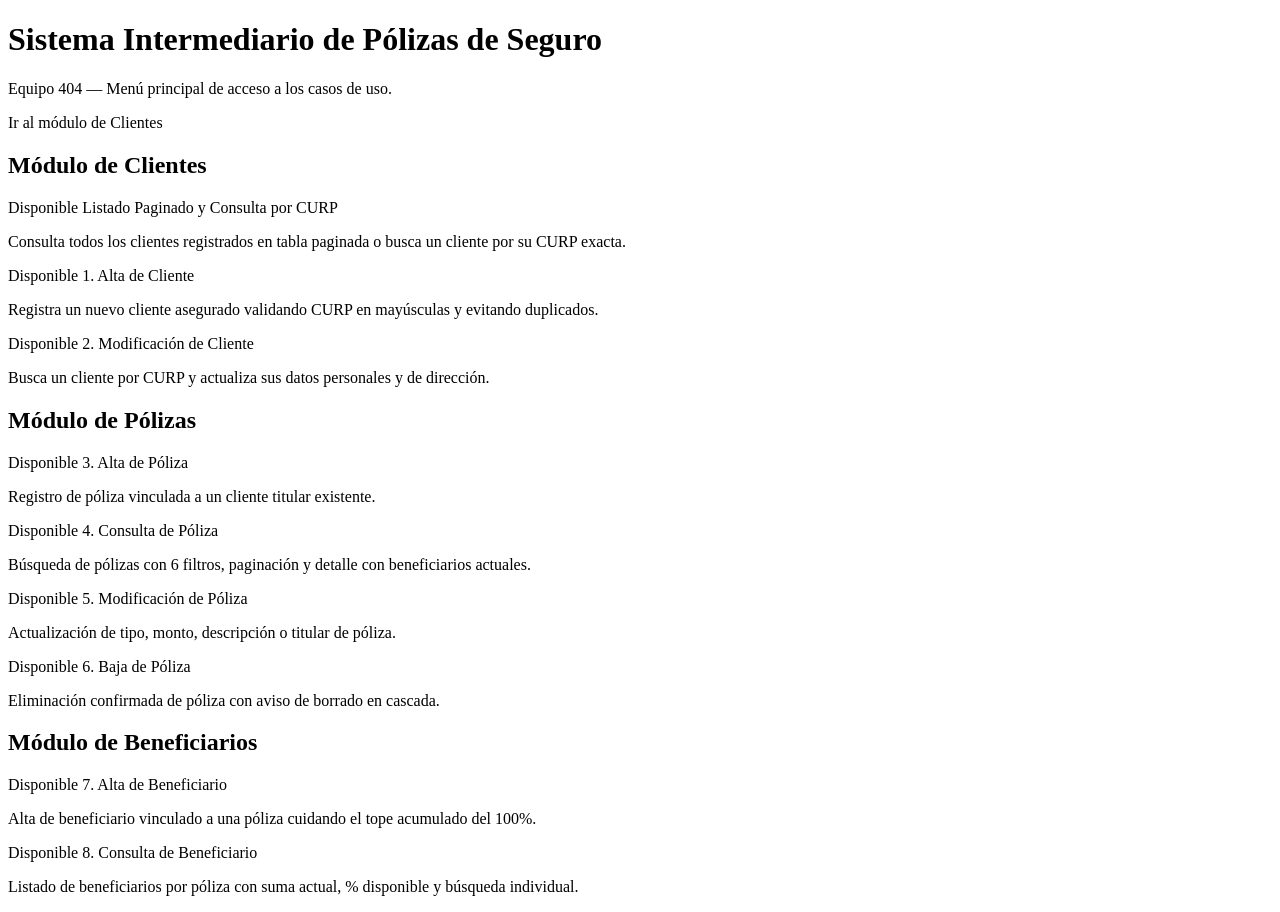
<file: src/main/resources/templates/index.html>
<!DOCTYPE html>
<html lang="es" xmlns:th="http://www.thymeleaf.org">
<head th:replace="~{fragments/layout :: head('Menú Principal')}"></head>
<body>
<header th:replace="~{fragments/layout :: navbar('inicio')}"></header>

<main class="contenedor">
    <div class="encabezado-pagina">
        <div>
            <h1>Sistema Intermediario de Pólizas de Seguro</h1>
            <p class="subtitulo">Equipo 404 — Menú principal de acceso a los casos de uso.</p>
        </div>
        <div class="acciones-cabecera">
            <a class="btn btn-primario" th:href="@{/web/clientes}">Ir al módulo de Clientes</a>
        </div>
    </div>

    <h2 class="seccion-titulo">Módulo de Clientes</h2>
    <div class="grid-menu">
        <div class="card-menu disponible">
            <span class="badge badge-activo">Disponible</span>
            <a th:href="@{/web/clientes}">Listado Paginado y Consulta por CURP</a>
            <p class="desc-menu">Consulta todos los clientes registrados en tabla paginada o busca un cliente por su CURP exacta.</p>
        </div>
        <div class="card-menu disponible">
            <span class="badge badge-activo">Disponible</span>
            <a th:href="@{/web/clientes/nuevo}">1. Alta de Cliente</a>
            <p class="desc-menu">Registra un nuevo cliente asegurado validando CURP en mayúsculas y evitando duplicados.</p>
        </div>
        <div class="card-menu disponible">
            <span class="badge badge-activo">Disponible</span>
            <a th:href="@{/web/clientes/editar}">2. Modificación de Cliente</a>
            <p class="desc-menu">Busca un cliente por CURP y actualiza sus datos personales y de dirección.</p>
        </div>
    </div>

    <h2 class="seccion-titulo">Módulo de Pólizas</h2>
    <div class="grid-menu">
        <div class="card-menu disponible">
            <span class="badge badge-activo">Disponible</span>
            <a th:href="@{/web/polizas/nuevo}">3. Alta de Póliza</a>
            <p class="desc-menu">Registro de póliza vinculada a un cliente titular existente.</p>
        </div>
        <div class="card-menu disponible">
            <span class="badge badge-activo">Disponible</span>
            <a th:href="@{/web/polizas}">4. Consulta de Póliza</a>
            <p class="desc-menu">Búsqueda de pólizas con 6 filtros, paginación y detalle con beneficiarios actuales.</p>
        </div>
        <div class="card-menu disponible">
            <span class="badge badge-activo">Disponible</span>
            <a th:href="@{/web/polizas/editar}">5. Modificación de Póliza</a>
            <p class="desc-menu">Actualización de tipo, monto, descripción o titular de póliza.</p>
        </div>
        <div class="card-menu disponible">
            <span class="badge badge-activo">Disponible</span>
            <a th:href="@{/web/polizas/consultar}">6. Baja de Póliza</a>
            <p class="desc-menu">Eliminación confirmada de póliza con aviso de borrado en cascada.</p>
        </div>
    </div>

    <h2 class="seccion-titulo">Módulo de Beneficiarios</h2>
    <div class="grid-menu">
        <div class="card-menu disponible">
            <span class="badge badge-activo">Disponible</span>
            <a th:href="@{/web/beneficiarios/nuevo}">7. Alta de Beneficiario</a>
            <p class="desc-menu">Alta de beneficiario vinculado a una póliza cuidando el tope acumulado del 100%.</p>
        </div>
        <div class="card-menu disponible">
            <span class="badge badge-activo">Disponible</span>
            <a th:href="@{/web/beneficiarios}">8. Consulta de Beneficiario</a>
            <p class="desc-menu">Listado de beneficiarios por póliza con suma actual, % disponible y búsqueda individual.</p>
        </div>
    </div>
</main>
</body>
</html>
</file>
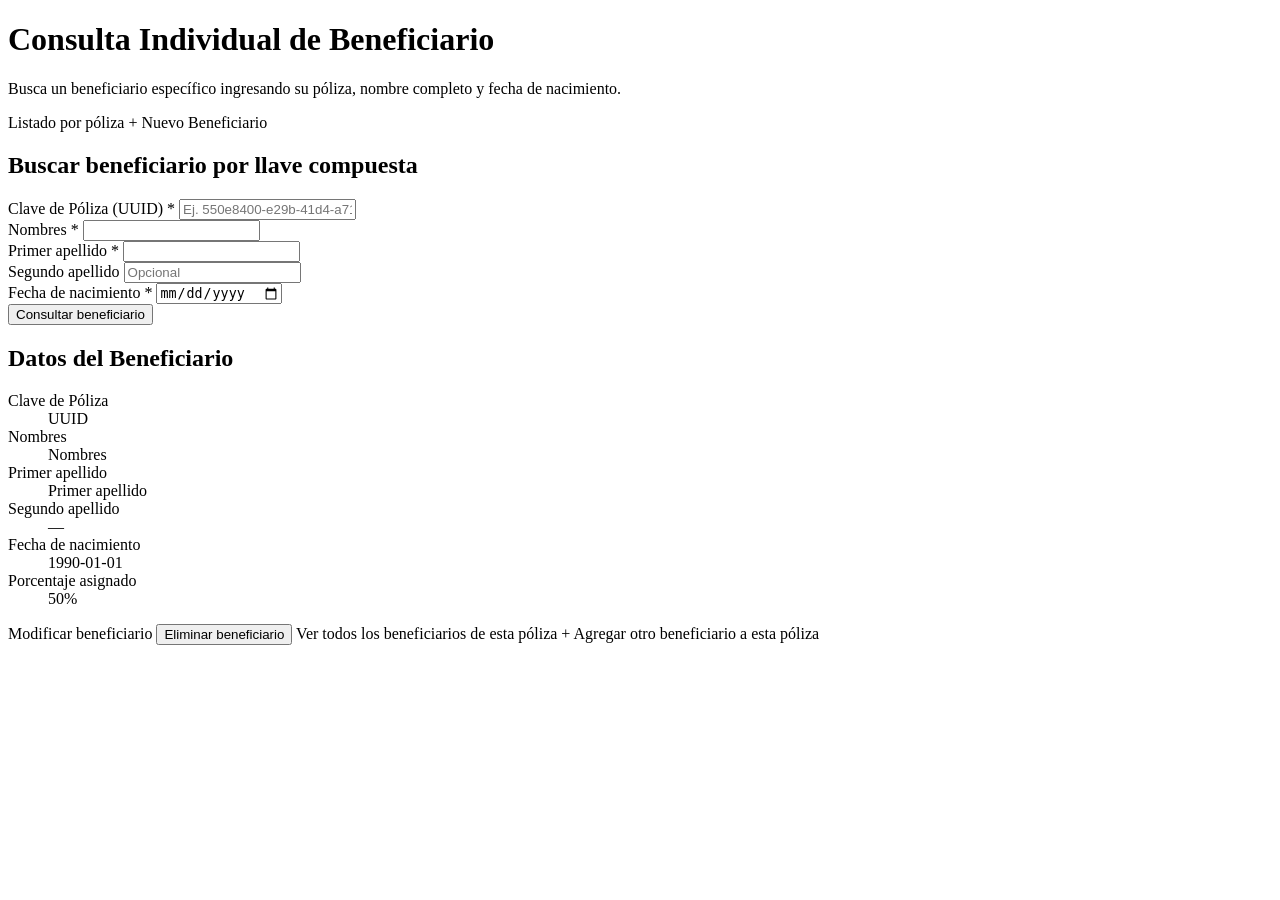
<file: src/main/resources/templates/beneficiarios/detalle.html>
<!DOCTYPE html>
<html lang="es" xmlns:th="http://www.thymeleaf.org">
<head th:replace="~{fragments/layout :: head('Consulta Individual de Beneficiario')}"></head>
<body>
<header th:replace="~{fragments/layout :: navbar('beneficiarios')}"></header>

<main class="contenedor">
    <div class="encabezado-pagina">
        <div>
            <h1>Consulta Individual de Beneficiario</h1>
            <p class="subtitulo">Busca un beneficiario específico ingresando su póliza, nombre completo y fecha de nacimiento.</p>
        </div>
        <div class="acciones-cabecera">
            <a class="btn btn-secundario" th:href="@{/web/beneficiarios}">Listado por póliza</a>
            <a class="btn btn-primario" th:href="@{/web/beneficiarios/nuevo}">+ Nuevo Beneficiario</a>
        </div>
    </div>

    <div th:replace="~{fragments/layout :: alerta}"></div>

    <section class="card">
        <h2>Buscar beneficiario por llave compuesta</h2>
        <form method="get" th:action="@{/web/beneficiarios/consultar}">
            <div class="form-grid">
                <div class="form-grupo ancho-completo">
                    <label for="clavePoliza">Clave de Póliza (UUID) *</label>
                    <input id="clavePoliza"
                           name="clavePoliza"
                           type="text"
                           th:value="${busquedaClavePoliza}"
                           placeholder="Ej. 550e8400-e29b-41d4-a716-446655440000"
                           required>
                </div>
                <div class="form-grupo">
                    <label for="nombres">Nombres *</label>
                    <input id="nombres"
                           name="nombres"
                           type="text"
                           maxlength="128"
                           th:value="${busquedaNombres}"
                           required>
                </div>
                <div class="form-grupo">
                    <label for="primerApellido">Primer apellido *</label>
                    <input id="primerApellido"
                           name="primerApellido"
                           type="text"
                           maxlength="128"
                           th:value="${busquedaPrimerApellido}"
                           required>
                </div>
                <div class="form-grupo">
                    <label for="segundoApellido">Segundo apellido</label>
                    <input id="segundoApellido"
                           name="segundoApellido"
                           type="text"
                           maxlength="128"
                           th:value="${busquedaSegundoApellido}"
                           placeholder="Opcional">
                </div>
                <div class="form-grupo">
                    <label for="fechaNacimiento">Fecha de nacimiento *</label>
                    <input id="fechaNacimiento"
                           name="fechaNacimiento"
                           type="date"
                           th:value="${busquedaFechaNacimiento}"
                           required>
                </div>
            </div>
            <div class="acciones-formulario">
                <button type="submit" class="btn btn-primario">Consultar beneficiario</button>
            </div>
        </form>
    </section>

    <section class="card" th:if="${beneficiario != null}">
        <h2>Datos del Beneficiario</h2>
        <dl class="detalle-grid">
            <div class="detalle-item ancho-completo">
                <dt>Clave de Póliza</dt>
                <dd class="codigo-uuid" th:text="${beneficiario.clavePoliza}">UUID</dd>
            </div>
            <div class="detalle-item">
                <dt>Nombres</dt>
                <dd th:text="${beneficiario.nombres}">Nombres</dd>
            </div>
            <div class="detalle-item">
                <dt>Primer apellido</dt>
                <dd th:text="${beneficiario.primerApellido}">Primer apellido</dd>
            </div>
            <div class="detalle-item">
                <dt>Segundo apellido</dt>
                <dd th:text="${beneficiario.segundoApellido != null ? beneficiario.segundoApellido : '—'}">—</dd>
            </div>
            <div class="detalle-item">
                <dt>Fecha de nacimiento</dt>
                <dd th:text="${beneficiario.fechaNacimiento}">1990-01-01</dd>
            </div>
            <div class="detalle-item">
                <dt>Porcentaje asignado</dt>
                <dd th:text="${beneficiario.porcentaje} + '%'">50%</dd>
            </div>
        </dl>

        <div class="acciones-formulario">
            <a class="btn btn-primario"
               th:href="@{/web/beneficiarios/editar(
                   clavePoliza=${beneficiario.clavePoliza},
                   nombres=${beneficiario.nombres},
                   primerApellido=${beneficiario.primerApellido},
                   segundoApellido=${beneficiario.segundoApellido},
                   fechaNacimiento=${beneficiario.fechaNacimiento}
               )}">
                Modificar beneficiario
            </a>
            <form method="post"
                  th:action="@{/web/beneficiarios/eliminar}"
                  onsubmit="return confirm('¿Estás seguro de eliminar este beneficiario? La póliza y los demás beneficiarios se conservarán.');"
                  style="display: inline-block;">
                <input type="hidden" name="clavePoliza" th:value="${beneficiario.clavePoliza}">
                <input type="hidden" name="nombres" th:value="${beneficiario.nombres}">
                <input type="hidden" name="primerApellido" th:value="${beneficiario.primerApellido}">
                <input type="hidden" name="segundoApellido" th:value="${beneficiario.segundoApellido != null ? beneficiario.segundoApellido : ''}">
                <input type="hidden" name="fechaNacimiento" th:value="${beneficiario.fechaNacimiento}">
                <button type="submit" class="btn btn-peligro">Eliminar beneficiario</button>
            </form>
            <a class="btn btn-secundario"
               th:href="@{/web/beneficiarios(clavePoliza=${beneficiario.clavePoliza})}">
                Ver todos los beneficiarios de esta póliza
            </a>
            <a class="btn btn-secundario"
               th:href="@{/web/beneficiarios/nuevo(clavePoliza=${beneficiario.clavePoliza})}">
                + Agregar otro beneficiario a esta póliza
            </a>
        </div>
    </section>
</main>
</body>
</html>
</file>
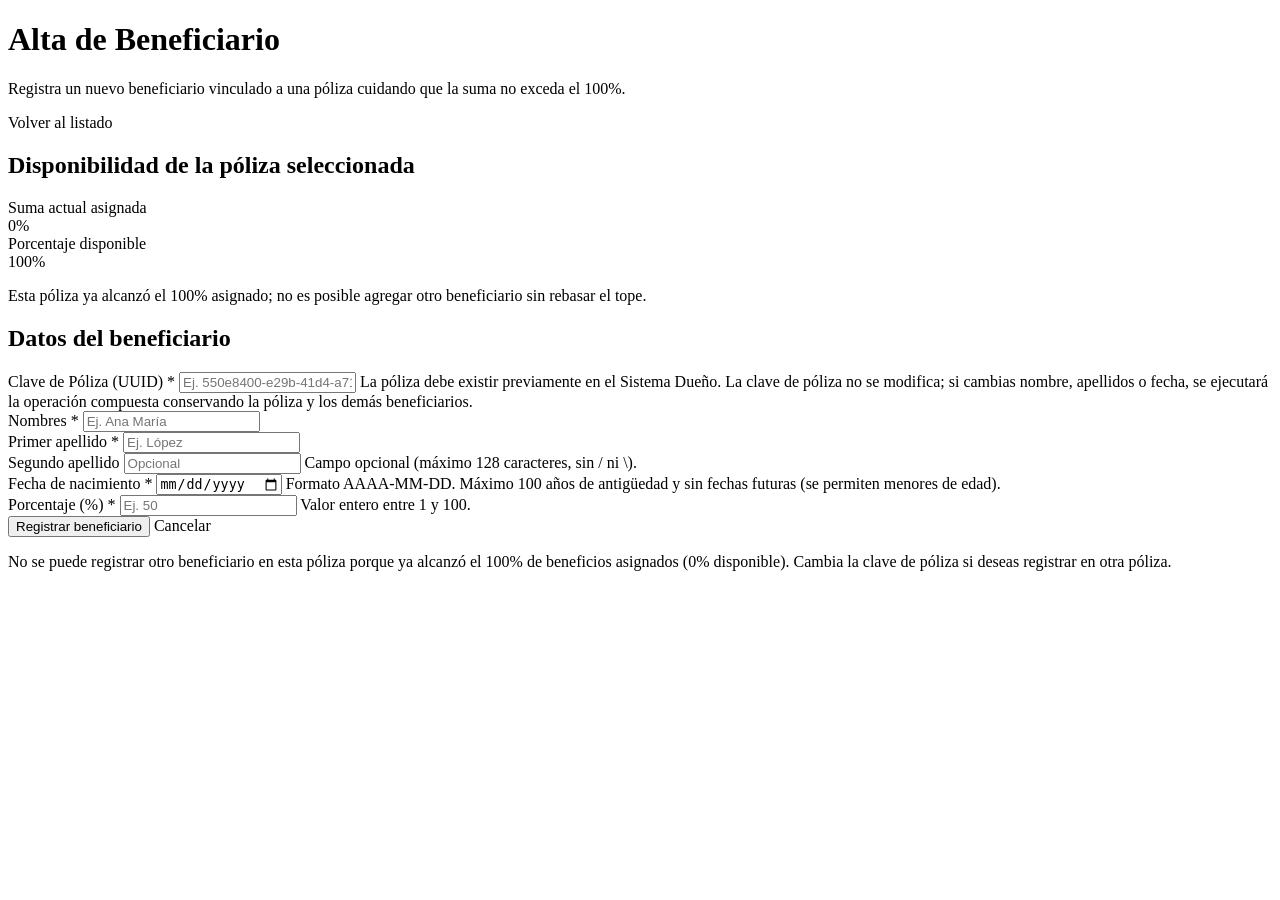
<file: src/main/resources/templates/beneficiarios/formulario.html>
<!DOCTYPE html>
<html lang="es" xmlns:th="http://www.thymeleaf.org">
<head th:replace="~{fragments/layout :: head(${modoEdicion != null && modoEdicion ? 'Modificación de Beneficiario' : 'Alta de Beneficiario'})}"></head>
<body>
<header th:replace="~{fragments/layout :: navbar('beneficiarios')}"></header>

<main class="contenedor">
    <div class="encabezado-pagina">
        <div>
            <h1 th:text="${modoEdicion != null && modoEdicion ? 'Modificación de Beneficiario' : 'Alta de Beneficiario'}">Alta de Beneficiario</h1>
            <p class="subtitulo"
               th:text="${modoEdicion != null && modoEdicion
                   ? 'Actualiza los datos o el porcentaje del beneficiario conservando la póliza y al resto de beneficiarios.'
                   : 'Registra un nuevo beneficiario vinculado a una póliza cuidando que la suma no exceda el 100%.'}">
                Registra un nuevo beneficiario vinculado a una póliza cuidando que la suma no exceda el 100%.
            </p>
        </div>
        <div class="acciones-cabecera">
            <a class="btn btn-secundario"
               th:href="${polizaConsultada != null && polizaConsultada}
                   ? @{/web/beneficiarios(clavePoliza=${clavePolizaBuscada})}
                   : @{/web/beneficiarios}">Volver al listado</a>
        </div>
    </div>

    <div th:replace="~{fragments/layout :: alerta}"></div>

    <section class="card" th:if="${polizaConsultada != null && polizaConsultada}">
        <h2>Disponibilidad de la póliza seleccionada</h2>
        <div class="resumen-porcentaje">
            <div class="kpi-box">
                <div class="kpi-etiqueta">Suma actual asignada</div>
                <div class="kpi-valor" th:text="${sumaPorcentaje} + '%'">0%</div>
            </div>
            <div class="kpi-box">
                <div class="kpi-etiqueta">Porcentaje disponible</div>
                <div class="kpi-valor"
                     th:classappend="${cupoCompleto} ? ' completo' : ' disponible'"
                     th:text="${porcentajeDisponible} + '%'">100%</div>
            </div>
        </div>
        <p class="ayuda" th:if="${cupoCompleto && (modoEdicion == null || !modoEdicion)}">
            Esta póliza ya alcanzó el 100% asignado; no es posible agregar otro beneficiario sin rebasar el tope.
        </p>
    </section>

    <section class="card">
        <h2>Datos del beneficiario</h2>
        <form method="post"
              th:object="${formulario}"
              th:action="${modoEdicion != null && modoEdicion}
                  ? @{/web/beneficiarios/editar}
                  : @{/web/beneficiarios/nuevo}">
            <input type="hidden" th:if="${modoEdicion != null && modoEdicion}" th:field="*{nombresOriginales}">
            <input type="hidden" th:if="${modoEdicion != null && modoEdicion}" th:field="*{primerApellidoOriginal}">
            <input type="hidden" th:if="${modoEdicion != null && modoEdicion}" th:field="*{segundoApellidoOriginal}">
            <input type="hidden" th:if="${modoEdicion != null && modoEdicion}" th:field="*{fechaNacimientoOriginal}">
            <input type="hidden" th:if="${modoEdicion != null && modoEdicion}" th:field="*{porcentajeOriginal}">
            <div class="form-grid">
                <div class="form-grupo ancho-completo">
                    <label for="clavePoliza">Clave de Póliza (UUID) *</label>
                    <input id="clavePoliza"
                           type="text"
                           th:field="*{clavePoliza}"
                           th:readonly="${modoEdicion != null && modoEdicion}"
                           placeholder="Ej. 550e8400-e29b-41d4-a716-446655440000"
                           required>
                    <span class="ayuda" th:if="${modoEdicion == null || !modoEdicion}">La póliza debe existir previamente en el Sistema Dueño.</span>
                    <span class="ayuda" th:if="${modoEdicion != null && modoEdicion}">La clave de póliza no se modifica; si cambias nombre, apellidos o fecha, se ejecutará la operación compuesta conservando la póliza y los demás beneficiarios.</span>
                </div>

                <div class="form-grupo">
                    <label for="nombres">Nombres *</label>
                    <input id="nombres"
                           type="text"
                           th:field="*{nombres}"
                           maxlength="128"
                           placeholder="Ej. Ana María"
                           required>
                </div>

                <div class="form-grupo">
                    <label for="primerApellido">Primer apellido *</label>
                    <input id="primerApellido"
                           type="text"
                           th:field="*{primerApellido}"
                           maxlength="128"
                           placeholder="Ej. López"
                           required>
                </div>

                <div class="form-grupo">
                    <label for="segundoApellido">Segundo apellido</label>
                    <input id="segundoApellido"
                           type="text"
                           th:field="*{segundoApellido}"
                           maxlength="128"
                           placeholder="Opcional">
                    <span class="ayuda">Campo opcional (máximo 128 caracteres, sin / ni \).</span>
                </div>

                <div class="form-grupo">
                    <label for="fechaNacimiento">Fecha de nacimiento *</label>
                    <input id="fechaNacimiento"
                           type="date"
                           th:field="*{fechaNacimiento}"
                           th:attr="min=${fechaMinimaBeneficiario},max=${fechaMaximaBeneficiario}"
                           required>
                    <span class="ayuda">Formato AAAA-MM-DD. Máximo 100 años de antigüedad y sin fechas futuras (se permiten menores de edad).</span>
                </div>

                <div class="form-grupo">
                    <label for="porcentaje">Porcentaje (%) *</label>
                    <input id="porcentaje"
                           type="number"
                           th:field="*{porcentaje}"
                           min="1"
                           th:max="${(modoEdicion != null && modoEdicion && porcentajeMaximoEdicion != null)
                               ? porcentajeMaximoEdicion
                               : ((polizaConsultada != null && polizaConsultada && porcentajeDisponible > 0) ? porcentajeDisponible : 100)}"
                           placeholder="Ej. 50"
                           required>
                    <span class="ayuda"
                          th:classappend="${(modoEdicion == null || !modoEdicion) && cupoCompleto != null && cupoCompleto} ? ' ayuda-error'"
                          th:text="${(modoEdicion != null && modoEdicion && porcentajeMaximoEdicion != null)
                              ? 'Entero entre 1 y ' + porcentajeMaximoEdicion + '% permitido para este beneficiario.'
                              : (((modoEdicion == null || !modoEdicion) && cupoCompleto != null && cupoCompleto)
                                  ? 'Sin porcentaje disponible: esta póliza ya alcanzó el 100% asignado (0% disponible).'
                                  : ((polizaConsultada != null && polizaConsultada)
                                      ? 'Entero entre 1 y ' + porcentajeDisponible + '% disponible.'
                                      : 'Valor entero entre 1 y 100.'))}">
                        Valor entero entre 1 y 100.
                    </span>
                </div>
            </div>

            <div class="acciones-formulario">
                <button id="btnRegistrarBeneficiario"
                        type="submit"
                        class="btn btn-primario"
                        th:disabled="${(modoEdicion == null || !modoEdicion) && cupoCompleto != null && cupoCompleto}"
                        th:text="${modoEdicion != null && modoEdicion ? 'Guardar cambios' : 'Registrar beneficiario'}">
                    Registrar beneficiario
                </button>
                <a class="btn btn-secundario"
                   th:href="${polizaConsultada != null && polizaConsultada}
                       ? @{/web/beneficiarios(clavePoliza=${clavePolizaBuscada})}
                       : @{/web/beneficiarios}">Cancelar</a>
            </div>
            <p id="avisoCupoCompleto"
               class="ayuda ayuda-error"
               th:if="${(modoEdicion == null || !modoEdicion) && cupoCompleto != null && cupoCompleto}">
                No se puede registrar otro beneficiario en esta póliza porque ya alcanzó el 100% de beneficios asignados (0% disponible). Cambia la clave de póliza si deseas registrar en otra póliza.
            </p>
        </form>
    </section>
</main>
<script th:if="${(modoEdicion == null || !modoEdicion) && cupoCompleto != null && cupoCompleto}" th:inline="javascript">
    (function () {
        var claveOriginal = /*[[${clavePolizaBuscada}]]*/ '';
        var inputClave = document.getElementById('clavePoliza');
        var btnRegistrar = document.getElementById('btnRegistrarBeneficiario');
        var aviso = document.getElementById('avisoCupoCompleto');
        if (!inputClave || !btnRegistrar) {
            return;
        }
        inputClave.addEventListener('input', function () {
            var mismaPoliza = inputClave.value.trim() === claveOriginal;
            btnRegistrar.disabled = mismaPoliza;
            if (aviso) {
                aviso.style.display = mismaPoliza ? '' : 'none';
            }
        });
    })();
</script>
</body>
</html>
</file>
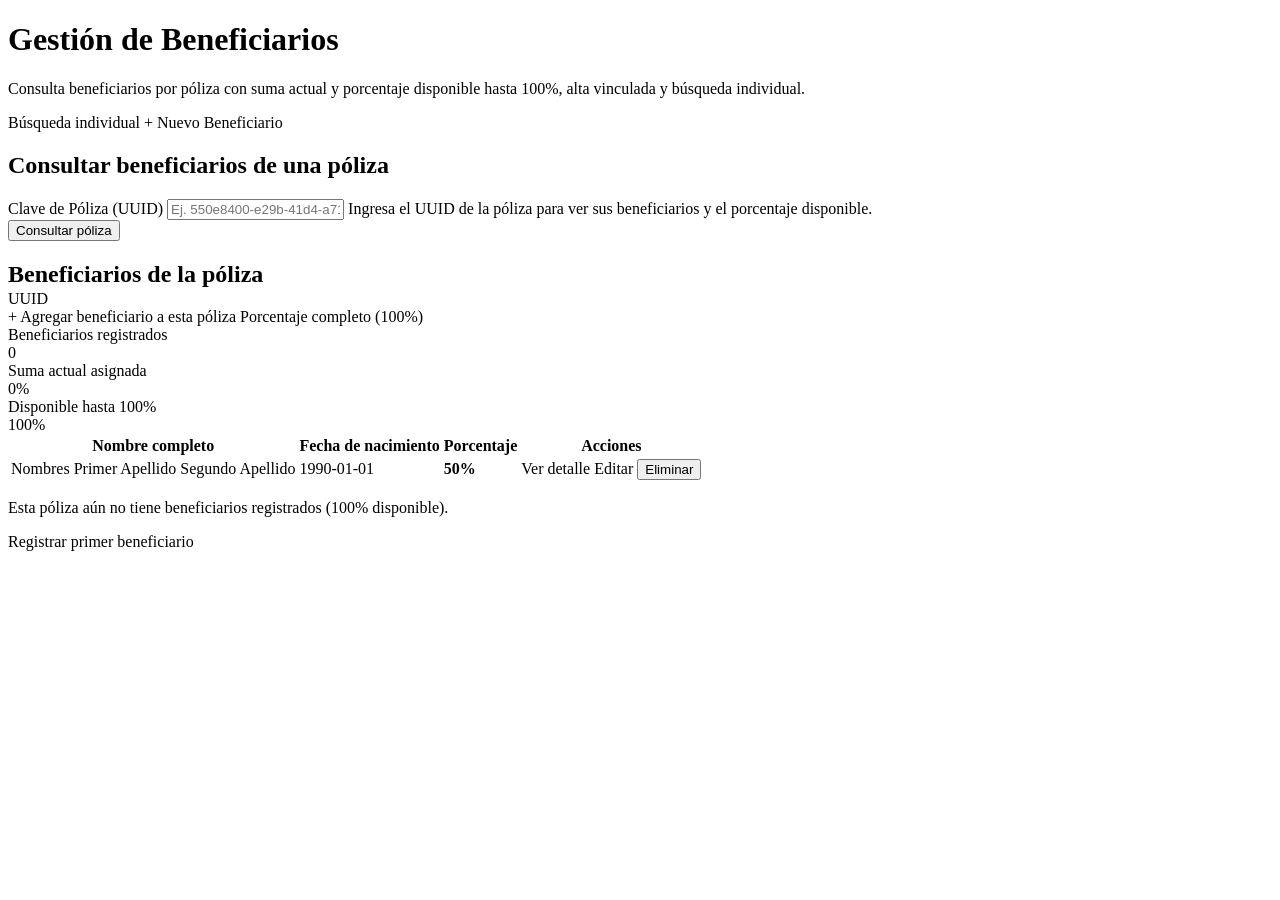
<file: src/main/resources/templates/beneficiarios/lista.html>
<!DOCTYPE html>
<html lang="es" xmlns:th="http://www.thymeleaf.org">
<head th:replace="~{fragments/layout :: head('Beneficiarios por Póliza')}"></head>
<body>
<header th:replace="~{fragments/layout :: navbar('beneficiarios')}"></header>

<main class="contenedor">
    <div class="encabezado-pagina">
        <div>
            <h1>Gestión de Beneficiarios</h1>
            <p class="subtitulo">Consulta beneficiarios por póliza con suma actual y porcentaje disponible hasta 100%, alta vinculada y búsqueda individual.</p>
        </div>
        <div class="acciones-cabecera">
            <a class="btn btn-secundario" th:href="@{/web/beneficiarios/consultar}">Búsqueda individual</a>
            <a class="btn btn-primario"
               th:href="${polizaConsultada}
                   ? @{/web/beneficiarios/nuevo(clavePoliza=${clavePolizaBuscada})}
                   : @{/web/beneficiarios/nuevo}">+ Nuevo Beneficiario</a>
        </div>
    </div>

    <div th:replace="~{fragments/layout :: alerta}"></div>

    <section class="card">
        <h2>Consultar beneficiarios de una póliza</h2>
        <form method="get" th:action="@{/web/beneficiarios}" class="form-fila-inline">
            <div class="form-grupo">
                <label for="clavePoliza">Clave de Póliza (UUID)</label>
                <input id="clavePoliza"
                       name="clavePoliza"
                       type="text"
                       th:value="${clavePolizaBuscada}"
                       placeholder="Ej. 550e8400-e29b-41d4-a716-446655440000"
                       required>
                <span class="ayuda">Ingresa el UUID de la póliza para ver sus beneficiarios y el porcentaje disponible.</span>
            </div>
            <button type="submit" class="btn btn-primario">Consultar póliza</button>
        </form>
    </section>

    <section class="card" th:if="${polizaConsultada}">
        <div class="barra-tabla">
            <div>
                <h2 style="margin-bottom: 2px;">Beneficiarios de la póliza</h2>
                <span class="codigo-uuid" th:text="${clavePolizaBuscada}">UUID</span>
            </div>
            <div class="acciones-cabecera">
                <a th:if="${!cupoCompleto}"
                   class="btn btn-primario btn-chico"
                   th:href="@{/web/beneficiarios/nuevo(clavePoliza=${clavePolizaBuscada})}">
                    + Agregar beneficiario a esta póliza
                </a>
                <span th:if="${cupoCompleto}" class="badge badge-activo">
                    Porcentaje completo (100%)
                </span>
            </div>
        </div>

        <div class="resumen-porcentaje">
            <div class="kpi-box">
                <div class="kpi-etiqueta">Beneficiarios registrados</div>
                <div class="kpi-valor" th:text="${beneficiarios.size()}">0</div>
            </div>
            <div class="kpi-box">
                <div class="kpi-etiqueta">Suma actual asignada</div>
                <div class="kpi-valor" th:text="${sumaPorcentaje} + '%'">0%</div>
            </div>
            <div class="kpi-box">
                <div class="kpi-etiqueta">Disponible hasta 100%</div>
                <div class="kpi-valor"
                     th:classappend="${cupoCompleto} ? ' completo' : ' disponible'"
                     th:text="${porcentajeDisponible} + '%'">100%</div>
            </div>
        </div>

        <div class="barra-progreso-contenedor"
             role="progressbar"
             aria-valuemin="0"
             aria-valuemax="100"
             th:attr="aria-valuenow=${sumaPorcentaje}">
            <div class="barra-progreso-relleno"
                 th:classappend="${cupoCompleto} ? ' completo'"
                 th:style="'width: ' + (${sumaPorcentaje > 100 ? 100 : sumaPorcentaje}) + '%;'">
            </div>
        </div>

        <div class="tabla-responsive" th:if="${!beneficiarios.isEmpty()}">
            <table>
                <thead>
                <tr>
                    <th>Nombre completo</th>
                    <th>Fecha de nacimiento</th>
                    <th>Porcentaje</th>
                    <th>Acciones</th>
                </tr>
                </thead>
                <tbody>
                <tr th:each="ben : ${beneficiarios}">
                    <td>
                        <span th:text="${ben.nombres}">Nombres</span>
                        <span th:text="${ben.primerApellido}">Primer Apellido</span>
                        <span th:if="${ben.segundoApellido != null}"
                              th:text="${ben.segundoApellido}">Segundo Apellido</span>
                    </td>
                    <td th:text="${ben.fechaNacimiento}">1990-01-01</td>
                    <td><strong th:text="${ben.porcentaje} + '%'">50%</strong></td>
                    <td>
                        <div class="acciones-fila">
                            <a class="btn btn-secundario btn-chico"
                               th:href="@{/web/beneficiarios/consultar(
                                   clavePoliza=${ben.clavePoliza},
                                   nombres=${ben.nombres},
                                   primerApellido=${ben.primerApellido},
                                   segundoApellido=${ben.segundoApellido},
                                   fechaNacimiento=${ben.fechaNacimiento}
                               )}">Ver detalle</a>
                            <a class="btn btn-primario btn-chico"
                               th:href="@{/web/beneficiarios/editar(
                                   clavePoliza=${ben.clavePoliza},
                                   nombres=${ben.nombres},
                                   primerApellido=${ben.primerApellido},
                                   segundoApellido=${ben.segundoApellido},
                                   fechaNacimiento=${ben.fechaNacimiento}
                               )}">Editar</a>
                            <form method="post"
                                  th:action="@{/web/beneficiarios/eliminar}"
                                  onsubmit="return confirm('¿Estás seguro de eliminar este beneficiario? La póliza y los demás beneficiarios se conservarán.');"
                                  style="display: inline-block;">
                                <input type="hidden" name="clavePoliza" th:value="${ben.clavePoliza}">
                                <input type="hidden" name="nombres" th:value="${ben.nombres}">
                                <input type="hidden" name="primerApellido" th:value="${ben.primerApellido}">
                                <input type="hidden" name="segundoApellido" th:value="${ben.segundoApellido != null ? ben.segundoApellido : ''}">
                                <input type="hidden" name="fechaNacimiento" th:value="${ben.fechaNacimiento}">
                                <button type="submit" class="btn btn-peligro btn-chico">Eliminar</button>
                            </form>
                        </div>
                    </td>
                </tr>
                </tbody>
            </table>
        </div>

        <div class="estado-vacio" th:if="${beneficiarios.isEmpty()}">
            <p>Esta póliza aún no tiene beneficiarios registrados (100% disponible).</p>
            <a class="btn btn-primario"
               th:href="@{/web/beneficiarios/nuevo(clavePoliza=${clavePolizaBuscada})}">
                Registrar primer beneficiario
            </a>
        </div>
    </section>
</main>
</body>
</html>
</file>
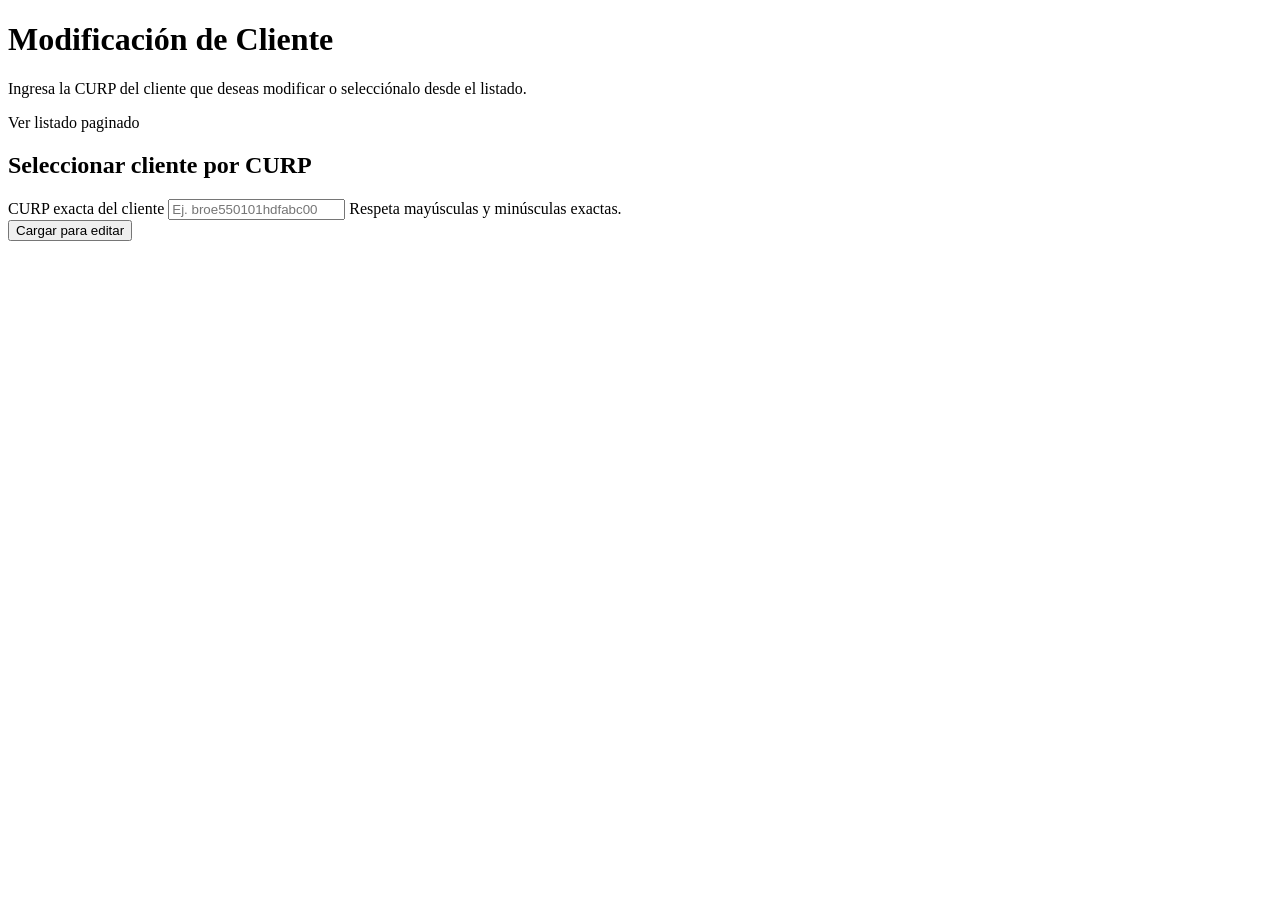
<file: src/main/resources/templates/clientes/buscar-editar.html>
<!DOCTYPE html>
<html lang="es" xmlns:th="http://www.thymeleaf.org">
<head th:replace="~{fragments/layout :: head('Modificación de Cliente')}"></head>
<body>
<header th:replace="~{fragments/layout :: navbar('clientes')}"></header>

<main class="contenedor">
    <div class="encabezado-pagina">
        <div>
            <h1>Modificación de Cliente</h1>
            <p class="subtitulo">Ingresa la CURP del cliente que deseas modificar o selecciónalo desde el listado.</p>
        </div>
        <div class="acciones-cabecera">
            <a class="btn btn-secundario" th:href="@{/web/clientes}">Ver listado paginado</a>
        </div>
    </div>

    <div th:replace="~{fragments/layout :: alerta}"></div>

    <section class="card">
        <h2>Seleccionar cliente por CURP</h2>
        <form method="get" th:action="@{/web/clientes/editar}" class="form-fila-inline">
            <div class="form-grupo">
                <label for="curpEditar">CURP exacta del cliente</label>
                <input id="curpEditar"
                       name="curp"
                       type="text"
                       maxlength="18"
                       th:value="${curpBuscada}"
                       placeholder="Ej. broe550101hdfabc00"
                       required>
                <span class="ayuda">Respeta mayúsculas y minúsculas exactas.</span>
            </div>
            <button type="submit" class="btn btn-primario">Cargar para editar</button>
        </form>
    </section>
</main>
</body>
</html>
</file>
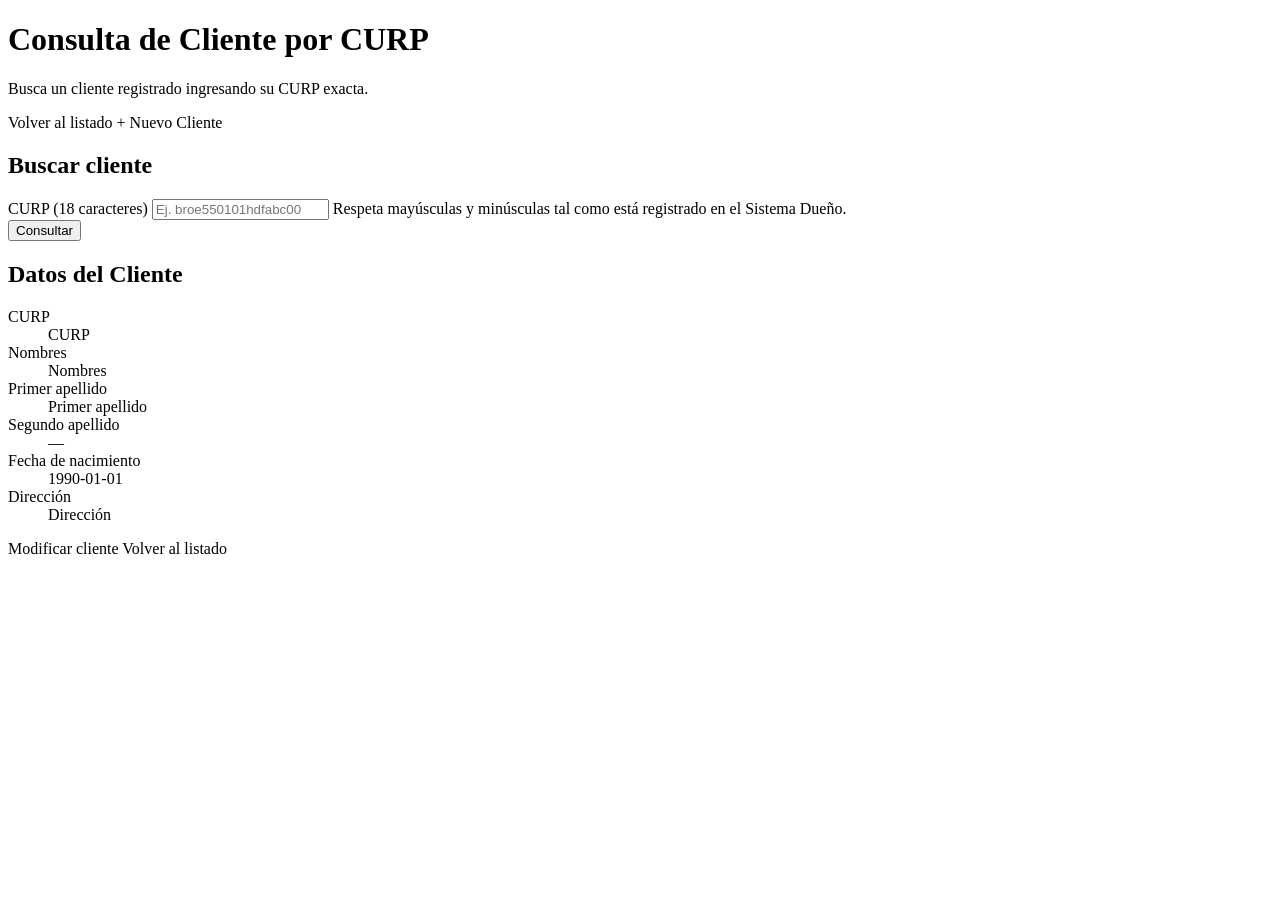
<file: src/main/resources/templates/clientes/detalle.html>
<!DOCTYPE html>
<html lang="es" xmlns:th="http://www.thymeleaf.org">
<head th:replace="~{fragments/layout :: head('Consulta de Cliente por CURP')}"></head>
<body>
<header th:replace="~{fragments/layout :: navbar('clientes')}"></header>

<main class="contenedor">
    <div class="encabezado-pagina">
        <div>
            <h1>Consulta de Cliente por CURP</h1>
            <p class="subtitulo">Busca un cliente registrado ingresando su CURP exacta.</p>
        </div>
        <div class="acciones-cabecera">
            <a class="btn btn-secundario" th:href="@{/web/clientes}">Volver al listado</a>
            <a class="btn btn-primario" th:href="@{/web/clientes/nuevo}">+ Nuevo Cliente</a>
        </div>
    </div>

    <div th:replace="~{fragments/layout :: alerta}"></div>

    <section class="card">
        <h2>Buscar cliente</h2>
        <form method="get" th:action="@{/web/clientes/consultar}" class="form-fila-inline">
            <div class="form-grupo">
                <label for="curp">CURP (18 caracteres)</label>
                <input id="curp"
                       name="curp"
                       type="text"
                       maxlength="18"
                       th:value="${curpBuscada}"
                       placeholder="Ej. broe550101hdfabc00"
                       required>
                <span class="ayuda">Respeta mayúsculas y minúsculas tal como está registrado en el Sistema Dueño.</span>
            </div>
            <button type="submit" class="btn btn-primario">Consultar</button>
        </form>
    </section>

    <section class="card" th:if="${cliente != null}">
        <h2>Datos del Cliente</h2>
        <dl class="detalle-grid">
            <div class="detalle-item">
                <dt>CURP</dt>
                <dd class="codigo-curp" th:text="${cliente.curp}">CURP</dd>
            </div>
            <div class="detalle-item">
                <dt>Nombres</dt>
                <dd th:text="${cliente.nombres}">Nombres</dd>
            </div>
            <div class="detalle-item">
                <dt>Primer apellido</dt>
                <dd th:text="${cliente.primerApellido}">Primer apellido</dd>
            </div>
            <div class="detalle-item">
                <dt>Segundo apellido</dt>
                <dd th:text="${cliente.segundoApellido != null ? cliente.segundoApellido : '—'}">—</dd>
            </div>
            <div class="detalle-item">
                <dt>Fecha de nacimiento</dt>
                <dd th:text="${cliente.fechaNacimiento}">1990-01-01</dd>
            </div>
            <div class="detalle-item ancho-completo">
                <dt>Dirección</dt>
                <dd th:text="${cliente.direccion}">Dirección</dd>
            </div>
        </dl>

        <div class="acciones-formulario">
            <a class="btn btn-primario"
               th:href="@{/web/clientes/{curp}/editar(curp=${cliente.curp})}">Modificar cliente</a>
            <a class="btn btn-secundario" th:href="@{/web/clientes}">Volver al listado</a>
        </div>
    </section>
</main>
</body>
</html>
</file>
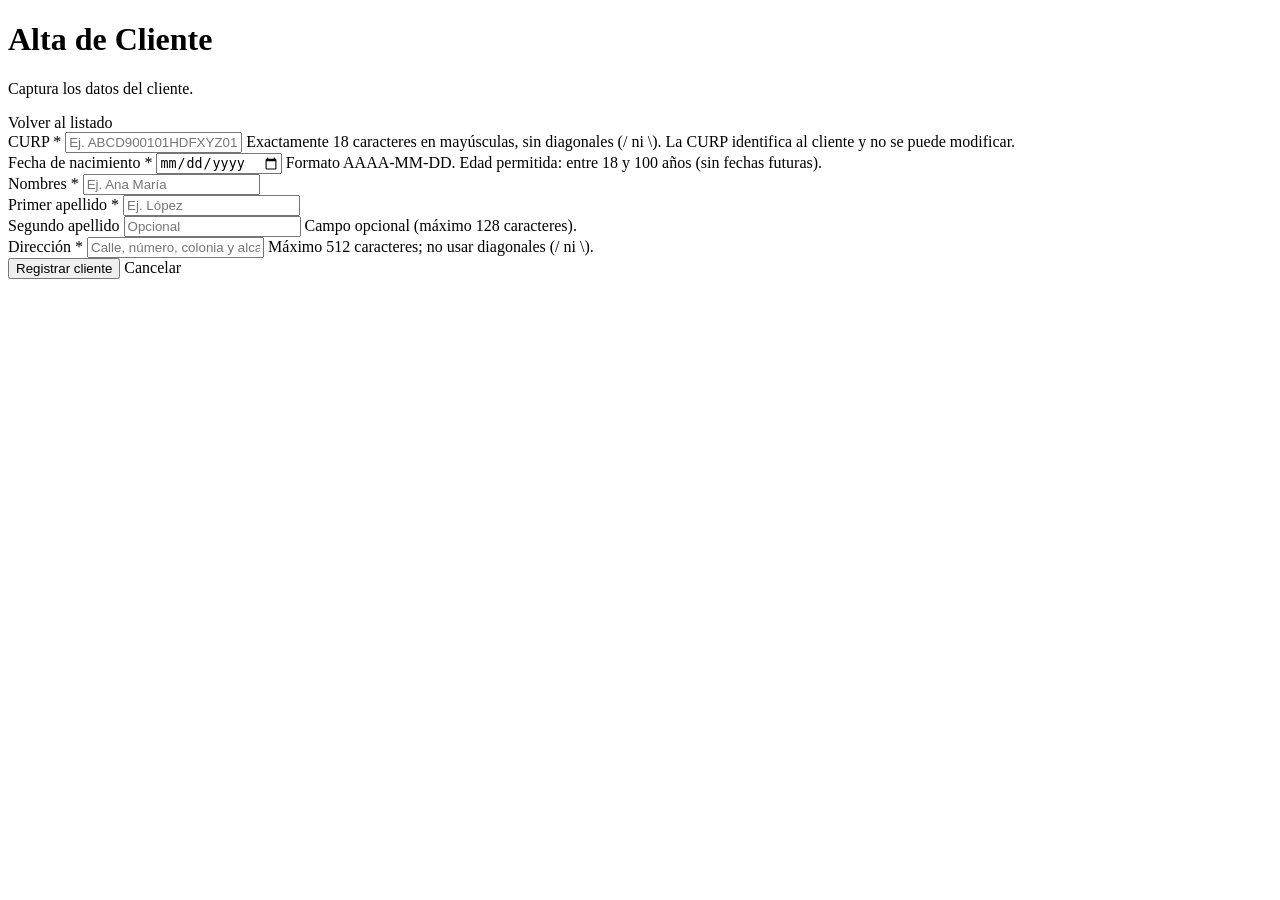
<file: src/main/resources/templates/clientes/formulario.html>
<!DOCTYPE html>
<html lang="es" xmlns:th="http://www.thymeleaf.org">
<head th:replace="~{fragments/layout :: head(${modoEdicion ? 'Modificación de Cliente' : 'Alta de Cliente'})}"></head>
<body>
<header th:replace="~{fragments/layout :: navbar('clientes')}"></header>

<main class="contenedor">
    <div class="encabezado-pagina">
        <div>
            <h1 th:text="${modoEdicion ? 'Modificación de Cliente' : 'Alta de Cliente'}">Alta de Cliente</h1>
            <p class="subtitulo"
               th:text="${modoEdicion
                   ? 'Actualiza los datos personales o de dirección del cliente seleccionado.'
                   : 'Captura los datos del nuevo cliente asegurado para registrarlo en el Sistema Dueño.'}">
                Captura los datos del cliente.
            </p>
        </div>
        <div class="acciones-cabecera">
            <a class="btn btn-secundario" th:href="@{/web/clientes}">Volver al listado</a>
        </div>
    </div>

    <div th:replace="~{fragments/layout :: alerta}"></div>

    <section class="card">
        <form method="post"
              th:object="${formulario}"
              th:action="${modoEdicion}
                  ? @{/web/clientes/{curp}/editar(curp=${formulario.curp})}
                  : @{/web/clientes/nuevo}">
            <div class="form-grid">
                <div class="form-grupo">
                    <label for="curp">CURP *</label>
                    <input id="curp"
                           type="text"
                           th:field="*{curp}"
                           maxlength="18"
                           th:readonly="${modoEdicion}"
                           placeholder="Ej. ABCD900101HDFXYZ01"
                           required>
                    <span class="ayuda" th:if="${!modoEdicion}">
                        Exactamente 18 caracteres en mayúsculas, sin diagonales (/ ni \).
                    </span>
                    <span class="ayuda" th:if="${modoEdicion}">
                        La CURP identifica al cliente y no se puede modificar.
                    </span>
                </div>

                <div class="form-grupo">
                    <label for="fechaNacimiento">Fecha de nacimiento *</label>
                    <input id="fechaNacimiento"
                           type="date"
                           th:field="*{fechaNacimiento}"
                           th:attr="min=${fechaMinimaCliente},max=${fechaMaximaCliente}"
                           required>
                    <span class="ayuda">Formato AAAA-MM-DD. Edad permitida: entre 18 y 100 años (sin fechas futuras).</span>
                </div>

                <div class="form-grupo">
                    <label for="nombres">Nombres *</label>
                    <input id="nombres"
                           type="text"
                           th:field="*{nombres}"
                           maxlength="128"
                           placeholder="Ej. Ana María"
                           required>
                </div>

                <div class="form-grupo">
                    <label for="primerApellido">Primer apellido *</label>
                    <input id="primerApellido"
                           type="text"
                           th:field="*{primerApellido}"
                           maxlength="128"
                           placeholder="Ej. López"
                           required>
                </div>

                <div class="form-grupo">
                    <label for="segundoApellido">Segundo apellido</label>
                    <input id="segundoApellido"
                           type="text"
                           th:field="*{segundoApellido}"
                           maxlength="128"
                           placeholder="Opcional">
                    <span class="ayuda">Campo opcional (máximo 128 caracteres).</span>
                </div>

                <div class="form-grupo ancho-completo">
                    <label for="direccion">Dirección *</label>
                    <input id="direccion"
                           type="text"
                           th:field="*{direccion}"
                           maxlength="512"
                           placeholder="Calle, número, colonia y alcaldía"
                           required>
                    <span class="ayuda">Máximo 512 caracteres; no usar diagonales (/ ni \).</span>
                </div>
            </div>

            <div class="acciones-formulario">
                <button type="submit"
                        class="btn btn-primario"
                        th:text="${modoEdicion ? 'Guardar cambios' : 'Registrar cliente'}">
                    Registrar cliente
                </button>
                <a class="btn btn-secundario"
                   th:href="${modoEdicion}
                       ? @{/web/clientes/consultar(curp=${formulario.curp})}
                       : @{/web/clientes}">Cancelar</a>
            </div>
        </form>
    </section>
</main>
</body>
</html>
</file>
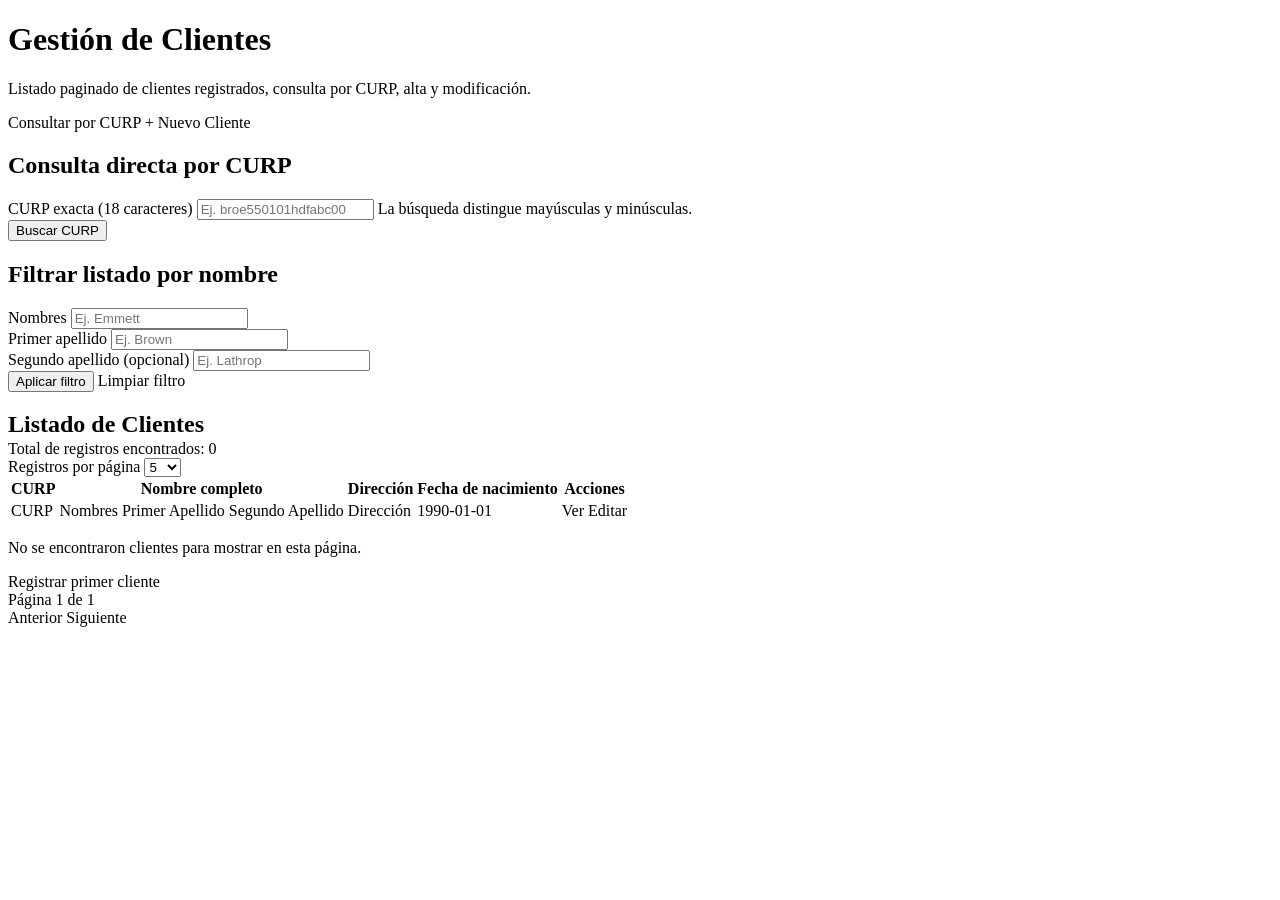
<file: src/main/resources/templates/clientes/lista.html>
<!DOCTYPE html>
<html lang="es" xmlns:th="http://www.thymeleaf.org">
<head th:replace="~{fragments/layout :: head('Clientes')}"></head>
<body>
<header th:replace="~{fragments/layout :: navbar('clientes')}"></header>

<main class="contenedor">
    <div class="encabezado-pagina">
        <div>
            <h1>Gestión de Clientes</h1>
            <p class="subtitulo">Listado paginado de clientes registrados, consulta por CURP, alta y modificación.</p>
        </div>
        <div class="acciones-cabecera">
            <a class="btn btn-secundario" th:href="@{/web/clientes/consultar}">Consultar por CURP</a>
            <a class="btn btn-primario" th:href="@{/web/clientes/nuevo}">+ Nuevo Cliente</a>
        </div>
    </div>

    <div th:replace="~{fragments/layout :: alerta}"></div>

    <div class="grid-busquedas">
        <section class="card">
            <h2>Consulta directa por CURP</h2>
            <form method="get" th:action="@{/web/clientes/consultar}" class="form-fila-inline">
                <div class="form-grupo">
                    <label for="curpConsulta">CURP exacta (18 caracteres)</label>
                    <input id="curpConsulta"
                           name="curp"
                           type="text"
                           maxlength="18"
                           placeholder="Ej. broe550101hdfabc00"
                           required>
                    <span class="ayuda">La búsqueda distingue mayúsculas y minúsculas.</span>
                </div>
                <button type="submit" class="btn btn-primario">Buscar CURP</button>
            </form>
        </section>

        <section class="card">
            <h2>Filtrar listado por nombre</h2>
            <form method="get" th:action="@{/web/clientes}">
                <div class="form-grid">
                    <div class="form-grupo">
                        <label for="filtroNombres">Nombres</label>
                        <input id="filtroNombres"
                               name="nombres"
                               type="text"
                               maxlength="128"
                               th:value="${filtroNombres}"
                               placeholder="Ej. Emmett">
                    </div>
                    <div class="form-grupo">
                        <label for="filtroPrimerApellido">Primer apellido</label>
                        <input id="filtroPrimerApellido"
                               name="primerApellido"
                               type="text"
                               maxlength="128"
                               th:value="${filtroPrimerApellido}"
                               placeholder="Ej. Brown">
                    </div>
                    <div class="form-grupo">
                        <label for="filtroSegundoApellido">Segundo apellido (opcional)</label>
                        <input id="filtroSegundoApellido"
                               name="segundoApellido"
                               type="text"
                               maxlength="128"
                               th:value="${filtroSegundoApellido}"
                               placeholder="Ej. Lathrop">
                    </div>
                </div>
                <input type="hidden" name="tamano" th:value="${tamanoActual}">
                <div class="acciones-formulario">
                    <button type="submit" class="btn btn-primario">Aplicar filtro</button>
                    <a th:if="${hayFiltroNombre}"
                       class="btn btn-secundario"
                       th:href="@{/web/clientes(tamano=${tamanoActual})}">Limpiar filtro</a>
                </div>
            </form>
        </section>
    </div>

    <section class="card">
        <div class="barra-tabla">
            <div>
                <h2 style="margin-bottom: 2px;">Listado de Clientes</h2>
                <span class="ayuda"
                      th:text="'Total de registros encontrados: ' + ${paginaClientes.totalElementos}">
                    Total de registros encontrados: 0
                </span>
            </div>

            <form method="get" th:action="@{/web/clientes}" class="form-fila-inline">
                <input type="hidden" name="pagina" value="0">
                <input type="hidden" name="nombres" th:if="${!filtroNombres.isEmpty()}" th:value="${filtroNombres}">
                <input type="hidden" name="primerApellido" th:if="${!filtroPrimerApellido.isEmpty()}" th:value="${filtroPrimerApellido}">
                <input type="hidden" name="segundoApellido" th:if="${!filtroSegundoApellido.isEmpty()}" th:value="${filtroSegundoApellido}">
                <div class="form-grupo" style="flex: 0 0 auto;">
                    <label for="tamano">Registros por página</label>
                    <select id="tamano" name="tamano" onchange="this.form.submit()">
                        <option value="5" th:selected="${tamanoActual == 5}">5</option>
                        <option value="10" th:selected="${tamanoActual == 10}">10</option>
                        <option value="20" th:selected="${tamanoActual == 20}">20</option>
                        <option value="50" th:selected="${tamanoActual == 50}">50</option>
                    </select>
                </div>
                <noscript>
                    <button type="submit" class="btn btn-secundario btn-chico">Aplicar</button>
                </noscript>
            </form>
        </div>

        <div class="tabla-responsive" th:if="${!paginaClientes.contenido.isEmpty()}">
            <table>
                <thead>
                <tr>
                    <th>CURP</th>
                    <th>Nombre completo</th>
                    <th>Dirección</th>
                    <th>Fecha de nacimiento</th>
                    <th>Acciones</th>
                </tr>
                </thead>
                <tbody>
                <tr th:each="cliente : ${paginaClientes.contenido}">
                    <td class="codigo-curp" th:text="${cliente.curp}">CURP</td>
                    <td>
                        <span th:text="${cliente.nombres}">Nombres</span>
                        <span th:text="${cliente.primerApellido}">Primer Apellido</span>
                        <span th:if="${cliente.segundoApellido != null}"
                              th:text="${cliente.segundoApellido}">Segundo Apellido</span>
                    </td>
                    <td th:text="${cliente.direccion}">Dirección</td>
                    <td th:text="${cliente.fechaNacimiento}">1990-01-01</td>
                    <td>
                        <div class="acciones-fila">
                            <a class="btn btn-secundario btn-chico"
                               th:href="@{/web/clientes/consultar(curp=${cliente.curp})}">Ver</a>
                            <a class="btn btn-primario btn-chico"
                               th:href="@{/web/clientes/{curp}/editar(curp=${cliente.curp})}">Editar</a>
                        </div>
                    </td>
                </tr>
                </tbody>
            </table>
        </div>

        <div class="estado-vacio" th:if="${paginaClientes.contenido.isEmpty()}">
            <p>No se encontraron clientes para mostrar en esta página.</p>
            <a class="btn btn-primario" th:href="@{/web/clientes/nuevo}">Registrar primer cliente</a>
        </div>

        <nav class="paginacion"
             aria-label="Paginación de clientes"
             th:if="${paginaClientes.totalPaginas > 0}">
            <span class="ayuda"
                  th:text="'Página ' + (${paginaClientes.pagina} + 1) + ' de ' + ${paginaClientes.totalPaginas}">
                Página 1 de 1
            </span>
            <div class="paginacion-botones">
                <a class="btn btn-secundario btn-chico"
                   th:classappend="${paginaClientes.pagina <= 0} ? ' btn-deshabilitado'"
                   th:href="@{/web/clientes(
                       pagina=${paginaClientes.pagina > 0 ? paginaClientes.pagina - 1 : 0},
                       tamano=${tamanoActual},
                       nombres=${!filtroNombres.isEmpty() ? filtroNombres : null},
                       primerApellido=${!filtroPrimerApellido.isEmpty() ? filtroPrimerApellido : null},
                       segundoApellido=${!filtroSegundoApellido.isEmpty() ? filtroSegundoApellido : null}
                   )}">Anterior</a>

                <a class="btn btn-secundario btn-chico"
                   th:classappend="${paginaClientes.pagina + 1 >= paginaClientes.totalPaginas} ? ' btn-deshabilitado'"
                   th:href="@{/web/clientes(
                       pagina=${paginaClientes.pagina + 1},
                       tamano=${tamanoActual},
                       nombres=${!filtroNombres.isEmpty() ? filtroNombres : null},
                       primerApellido=${!filtroPrimerApellido.isEmpty() ? filtroPrimerApellido : null},
                       segundoApellido=${!filtroSegundoApellido.isEmpty() ? filtroSegundoApellido : null}
                   )}">Siguiente</a>
            </div>
        </nav>
    </section>
</main>
</body>
</html>
</file>
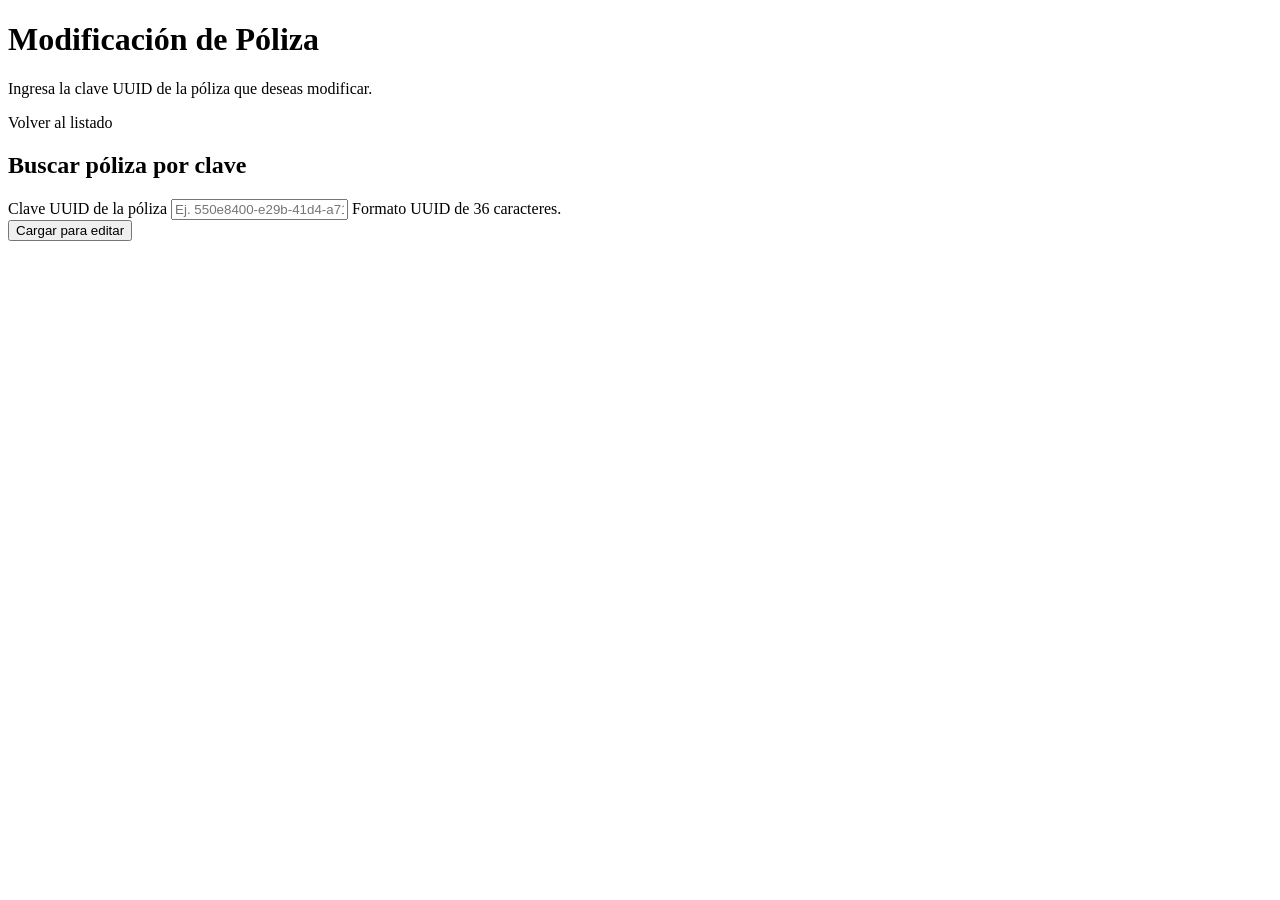
<file: src/main/resources/templates/polizas/buscar-editar.html>
<!DOCTYPE html>
<html lang="es" xmlns:th="http://www.thymeleaf.org">
<head th:replace="~{fragments/layout :: head('Modificación de Póliza')}"></head>
<body>
<header th:replace="~{fragments/layout :: navbar('polizas')}"></header>

<main class="contenedor">
    <div class="encabezado-pagina">
        <div>
            <h1>Modificación de Póliza</h1>
            <p class="subtitulo">Ingresa la clave UUID de la póliza que deseas modificar.</p>
        </div>
        <div class="acciones-cabecera">
            <a class="btn btn-secundario" th:href="@{/web/polizas}">Volver al listado</a>
        </div>
    </div>

    <div th:replace="~{fragments/layout :: alerta}"></div>

    <section class="card">
        <h2>Buscar póliza por clave</h2>
        <form method="get" th:action="@{/web/polizas/editar}" class="form-fila-inline">
            <div class="form-grupo">
                <label for="claveEditar">Clave UUID de la póliza</label>
                <input id="claveEditar"
                       name="clave"
                       type="text"
                       maxlength="36"
                       th:value="${claveBuscada}"
                       placeholder="Ej. 550e8400-e29b-41d4-a716-446655440000"
                       required>
                <span class="ayuda">Formato UUID de 36 caracteres.</span>
            </div>
            <button type="submit" class="btn btn-primario">Cargar para editar</button>
        </form>
    </section>
</main>
</body>
</html>
</file>
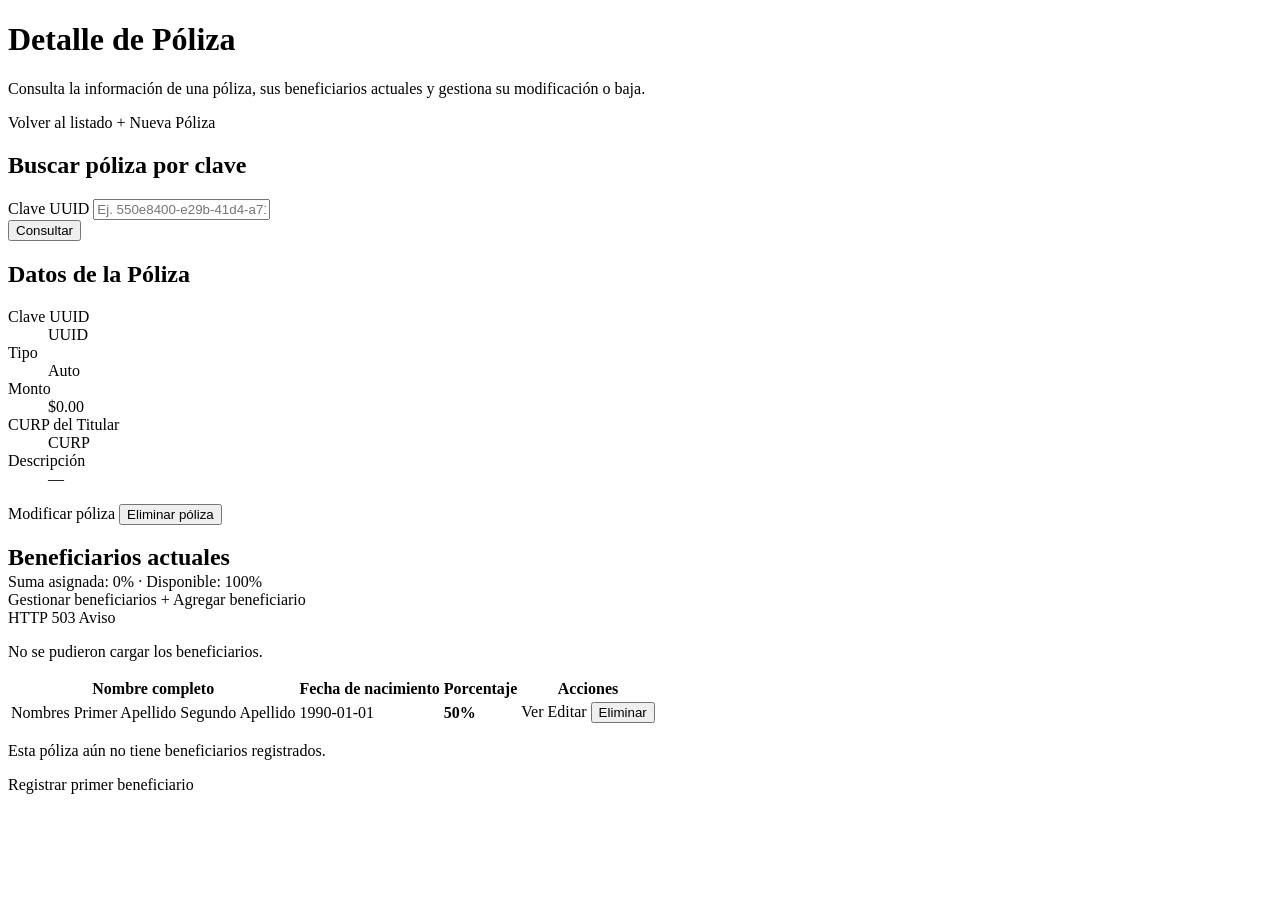
<file: src/main/resources/templates/polizas/detalle.html>
<!DOCTYPE html>
<html lang="es" xmlns:th="http://www.thymeleaf.org">
<head th:replace="~{fragments/layout :: head('Consulta y Detalle de Póliza')}"></head>
<body>
<header th:replace="~{fragments/layout :: navbar('polizas')}"></header>

<main class="contenedor">
    <div class="encabezado-pagina">
        <div>
            <h1>Detalle de Póliza</h1>
            <p class="subtitulo">Consulta la información de una póliza, sus beneficiarios actuales y gestiona su modificación o baja.</p>
        </div>
        <div class="acciones-cabecera">
            <a class="btn btn-secundario" th:href="@{/web/polizas}">Volver al listado</a>
            <a class="btn btn-primario" th:href="@{/web/polizas/nuevo}">+ Nueva Póliza</a>
        </div>
    </div>

    <!-- Alertas (éxito o error) -->
    <div th:replace="~{fragments/layout :: alerta}"></div>

    <!-- Buscador por clave UUID -->
    <section class="card">
        <h2>Buscar póliza por clave</h2>
        <form method="get" th:action="@{/web/polizas/consultar}" class="form-fila-inline">
            <div class="form-grupo">
                <label for="clave">Clave UUID</label>
                <input id="clave" name="clave" type="text" maxlength="36"
                       th:value="${claveBuscada}"
                       placeholder="Ej. 550e8400-e29b-41d4-a716-446655440000" required>
            </div>
            <button type="submit" class="btn btn-primario">Consultar</button>
        </form>
    </section>

    <!-- Detalle de la póliza (solo si existe) -->
    <section class="card" th:if="${poliza != null}">
        <h2>Datos de la Póliza</h2>
        <dl class="detalle-grid">
            <div class="detalle-item ancho-completo">
                <dt>Clave UUID</dt>
                <dd class="codigo-uuid" th:text="${poliza.clave}">UUID</dd>
            </div>
            <div class="detalle-item">
                <dt>Tipo</dt>
                <dd th:text="${poliza.tipo == 0 ? 'Auto' : (poliza.tipo == 1 ? 'Vida' : 'Médico')}">Auto</dd>
            </div>
            <div class="detalle-item">
                <dt>Monto</dt>
                <dd th:text="${'$' + #numbers.formatDecimal(poliza.monto, 1, 'COMMA', 2, 'POINT')}">$0.00</dd>
            </div>
            <div class="detalle-item">
                <dt>CURP del Titular</dt>
                <dd class="codigo-curp">
                    <a th:href="@{/web/clientes/consultar(curp=${poliza.curpCliente})}"
                       th:text="${poliza.curpCliente}">CURP</a>
                </dd>
            </div>
            <div class="detalle-item ancho-completo">
                <dt>Descripción</dt>
                <dd th:text="${poliza.descripcion != null && !poliza.descripcion.isEmpty() ? poliza.descripcion : '—'}">—</dd>
            </div>
        </dl>

        <!-- Acciones: Modificar y Eliminar -->
        <div class="acciones-formulario">
            <a class="btn btn-primario"
               th:href="@{/web/polizas/{clave}/editar(clave=${poliza.clave})}">Modificar póliza</a>

            <!-- Formulario de eliminación con alerta de cascada -->
            <form method="post"
                  th:action="@{/web/polizas/{clave}/cancelar(clave=${poliza.clave})}"
                  onsubmit="return confirm('⚠️ ¿Estás seguro de que deseas eliminar esta póliza?\n\nEsta acción es irreversible y eliminará en cascada todos los beneficiarios asociados a ella.');"
                  style="display: inline-block;">
                <button type="submit" class="btn btn-peligro">Eliminar póliza</button>
            </form>
        </div>
    </section>

    <!-- Beneficiarios actuales de la póliza -->
    <section class="card" th:if="${poliza != null}">
        <div class="barra-tabla">
            <div>
                <h2 style="margin-bottom: 2px;">Beneficiarios actuales</h2>
                <span class="ayuda" th:if="${beneficiariosCargados}"
                      th:text="'Suma asignada: ' + ${sumaPorcentaje} + '% · Disponible: ' + ${porcentajeDisponible} + '%'">
                    Suma asignada: 0% · Disponible: 100%
                </span>
            </div>
            <div class="acciones-cabecera">
                <a class="btn btn-secundario btn-chico"
                   th:href="@{/web/beneficiarios(clavePoliza=${poliza.clave})}">Gestionar beneficiarios</a>
                <a class="btn btn-primario btn-chico"
                   th:if="${beneficiariosCargados && porcentajeDisponible > 0}"
                   th:href="@{/web/beneficiarios/nuevo(clavePoliza=${poliza.clave})}">+ Agregar beneficiario</a>
            </div>
        </div>

        <div th:if="${alertaBeneficiarios != null}"
             role="alert"
             th:class="'alerta alerta-' + ${alertaBeneficiarios.tipo}">
            <div class="alerta-titulo">
                <span class="badge badge-http"
                      th:if="${alertaBeneficiarios.codigo != null}"
                      th:text="'HTTP ' + ${alertaBeneficiarios.codigo}">HTTP 503</span>
                <span th:text="${alertaBeneficiarios.titulo}">Aviso</span>
            </div>
            <p class="alerta-mensaje" th:text="${alertaBeneficiarios.mensaje}">No se pudieron cargar los beneficiarios.</p>
        </div>

        <div class="tabla-responsive" th:if="${beneficiariosCargados && !beneficiarios.isEmpty()}">
            <table>
                <thead>
                <tr>
                    <th>Nombre completo</th>
                    <th>Fecha de nacimiento</th>
                    <th>Porcentaje</th>
                    <th>Acciones</th>
                </tr>
                </thead>
                <tbody>
                <tr th:each="ben : ${beneficiarios}">
                    <td>
                        <span th:text="${ben.nombres}">Nombres</span>
                        <span th:text="${ben.primerApellido}">Primer Apellido</span>
                        <span th:if="${ben.segundoApellido != null}"
                              th:text="${ben.segundoApellido}">Segundo Apellido</span>
                    </td>
                    <td th:text="${ben.fechaNacimiento}">1990-01-01</td>
                    <td><strong th:text="${ben.porcentaje} + '%'">50%</strong></td>
                    <td>
                        <div class="acciones-fila">
                            <a class="btn btn-secundario btn-chico"
                               th:href="@{/web/beneficiarios/consultar(
                                   clavePoliza=${ben.clavePoliza},
                                   nombres=${ben.nombres},
                                   primerApellido=${ben.primerApellido},
                                   segundoApellido=${ben.segundoApellido},
                                   fechaNacimiento=${ben.fechaNacimiento}
                               )}">Ver</a>
                            <a class="btn btn-primario btn-chico"
                               th:href="@{/web/beneficiarios/editar(
                                   clavePoliza=${ben.clavePoliza},
                                   nombres=${ben.nombres},
                                   primerApellido=${ben.primerApellido},
                                   segundoApellido=${ben.segundoApellido},
                                   fechaNacimiento=${ben.fechaNacimiento}
                               )}">Editar</a>
                            <form method="post"
                                  th:action="@{/web/beneficiarios/eliminar}"
                                  onsubmit="return confirm('¿Estás seguro de eliminar este beneficiario? La póliza y los demás beneficiarios se conservarán.');"
                                  style="display: inline-block;">
                                <input type="hidden" name="clavePoliza" th:value="${ben.clavePoliza}">
                                <input type="hidden" name="nombres" th:value="${ben.nombres}">
                                <input type="hidden" name="primerApellido" th:value="${ben.primerApellido}">
                                <input type="hidden" name="segundoApellido" th:value="${ben.segundoApellido != null ? ben.segundoApellido : ''}">
                                <input type="hidden" name="fechaNacimiento" th:value="${ben.fechaNacimiento}">
                                <input type="hidden" name="origen" value="poliza">
                                <button type="submit" class="btn btn-peligro btn-chico">Eliminar</button>
                            </form>
                        </div>
                    </td>
                </tr>
                </tbody>
            </table>
        </div>

        <div class="estado-vacio" th:if="${beneficiariosCargados && beneficiarios.isEmpty()}">
            <p>Esta póliza aún no tiene beneficiarios registrados.</p>
            <a class="btn btn-primario btn-chico"
               th:href="@{/web/beneficiarios/nuevo(clavePoliza=${poliza.clave})}">Registrar primer beneficiario</a>
        </div>
    </section>
</main>
</body>
</html>
</file>
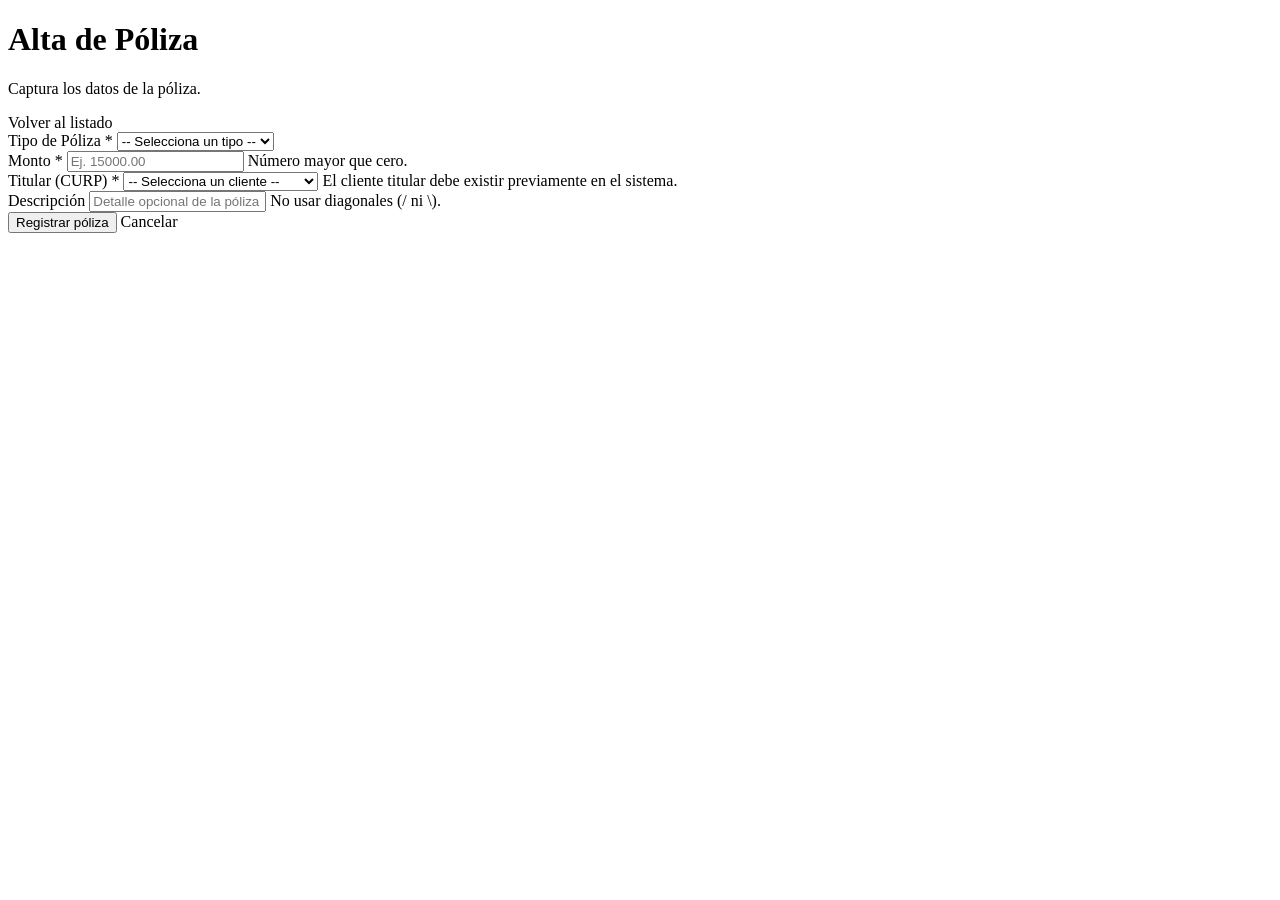
<file: src/main/resources/templates/polizas/formulario.html>
<!DOCTYPE html>
<html lang="es" xmlns:th="http://www.thymeleaf.org">
<head th:replace="~{fragments/layout :: head(${modoEdicion ? 'Modificación de Póliza' : 'Alta de Póliza'})}"></head>
<body>
<header th:replace="~{fragments/layout :: navbar('polizas')}"></header>

<main class="contenedor">
    <div class="encabezado-pagina">
        <div>
            <h1 th:text="${modoEdicion ? 'Modificación de Póliza' : 'Alta de Póliza'}">Alta de Póliza</h1>
            <p class="subtitulo"
               th:text="${modoEdicion
                   ? 'Actualiza el tipo, monto, descripción o titular de la póliza.'
                   : 'Captura los datos de la nueva póliza para registrarla en el Sistema Dueño.'}">
                Captura los datos de la póliza.
            </p>
        </div>
        <div class="acciones-cabecera">
            <!-- Apunta al listado de polizas que hará tu compañero -->
            <a class="btn btn-secundario" th:href="@{/web/polizas}">Volver al listado</a>
        </div>
    </div>

    <!-- Fragmento de alertas -->
    <div th:replace="~{fragments/layout :: alerta}"></div>

    <section class="card">
        <form method="post" th:object="${formulario}"
              th:action="${modoEdicion}
                  ? @{/web/polizas/{clave}/editar(clave=${formulario.clave})}
                  : @{/web/polizas/nuevo}">

            <div class="form-grid">
                <div class="form-grupo">
                    <label for="tipo">Tipo de Póliza *</label>
                    <select id="tipo" th:field="*{tipo}" required>
                        <option value="">-- Selecciona un tipo --</option>
                        <option value="0">0 - Auto</option>
                        <option value="1">1 - Vida</option>
                        <option value="2">2 - Médico</option>
                    </select>
                </div>

                <div class="form-grupo">
                    <label for="monto">Monto *</label>
                    <input id="monto" type="number" step="0.01" min="0.01"
                           th:field="*{monto}" placeholder="Ej. 15000.00" required>
                    <span class="ayuda">Número mayor que cero.</span>
                </div>

                <div class="form-grupo ancho-completo">
                    <label for="curpCliente">Titular (CURP) *</label>
                    <!-- AQUÍ ESTÁ EL SELECTOR DE CURP QUE LLENA EL ClienteCatalogoPort -->
                    <select id="curpCliente" th:field="*{curpCliente}" required>
                        <option value="">-- Selecciona un cliente --</option>
                        <!-- Usamos th:with para hacer un cast implícito al recorrer la lista -->
                        <option th:each="c : ${clientes}"
                                th:with="cliente=${c}"
                                th:value="${cliente.curp}"
                                th:text="${cliente.curp + ' — ' + cliente.nombres + ' ' + cliente.primerApellido + (cliente.segundoApellido != null ? ' ' + cliente.segundoApellido : '')}">
                            CURP — Nombre del Cliente
                        </option>
                    </select>
                    <span class="ayuda">El cliente titular debe existir previamente en el sistema.</span>
                </div>

                <div class="form-grupo ancho-completo">
                    <label for="descripcion">Descripción</label>
                    <input id="descripcion" type="text" maxlength="512"
                           th:field="*{descripcion}"
                           placeholder="Detalle opcional de la póliza (máx. 512 caracteres)">
                    <span class="ayuda">No usar diagonales (/ ni \).</span>
                </div>
            </div>

            <div class="acciones-formulario">
                <button type="submit" class="btn btn-primario"
                        th:text="${modoEdicion ? 'Guardar cambios' : 'Registrar póliza'}">
                    Registrar póliza
                </button>
                <a class="btn btn-secundario"
                   th:href="${modoEdicion}
                       ? @{/web/polizas/consultar(clave=${formulario.clave})}
                       : @{/web/polizas}">Cancelar</a>
            </div>
        </form>
    </section>
</main>
</body>
</html>
</file>
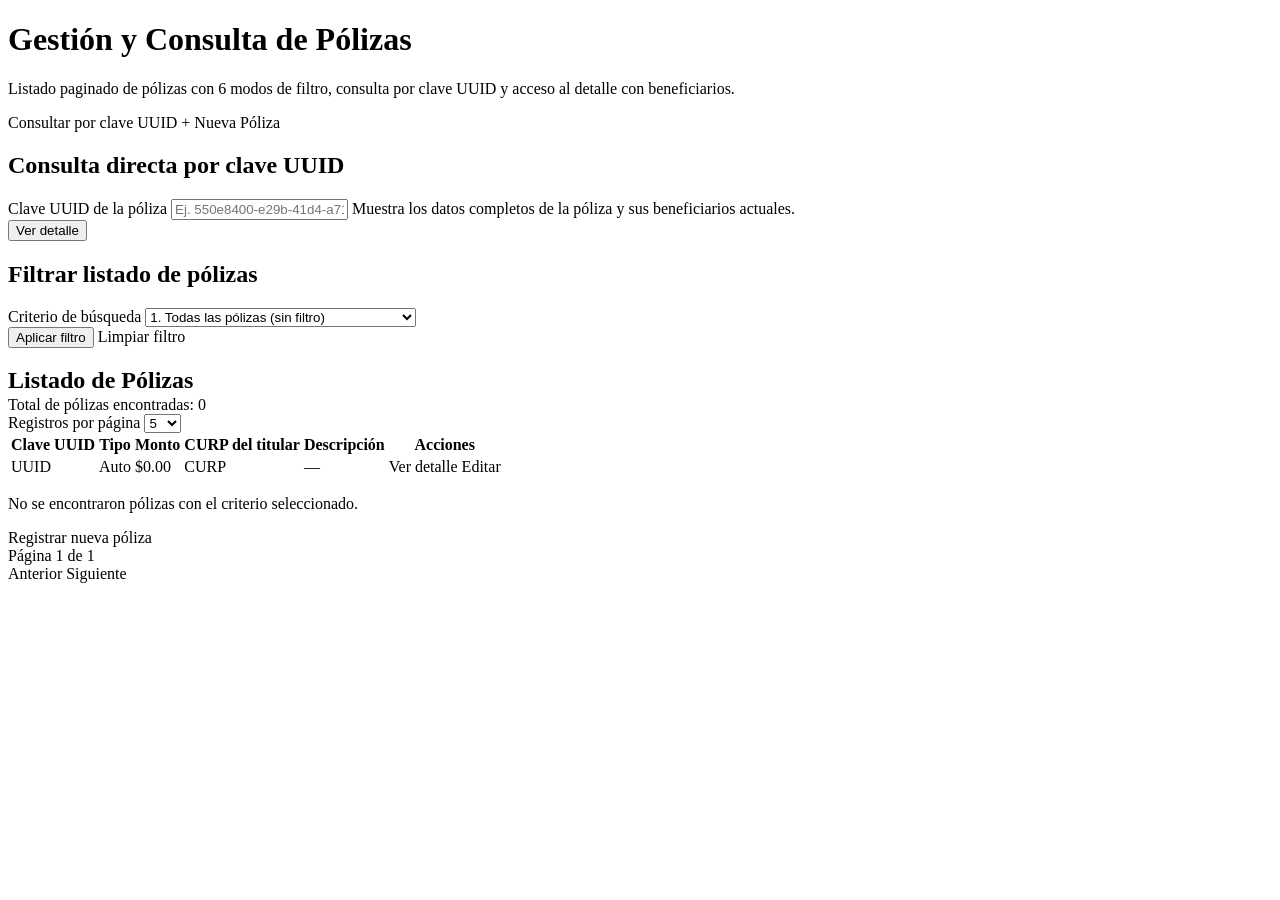
<file: src/main/resources/templates/polizas/lista.html>
<!DOCTYPE html>
<html lang="es" xmlns:th="http://www.thymeleaf.org">
<head th:replace="~{fragments/layout :: head('Consulta de Pólizas')}"></head>
<body>
<header th:replace="~{fragments/layout :: navbar('polizas')}"></header>

<main class="contenedor">
    <div class="encabezado-pagina">
        <div>
            <h1>Gestión y Consulta de Pólizas</h1>
            <p class="subtitulo">Listado paginado de pólizas con 6 modos de filtro, consulta por clave UUID y acceso al detalle con beneficiarios.</p>
        </div>
        <div class="acciones-cabecera">
            <a class="btn btn-secundario" th:href="@{/web/polizas/consultar}">Consultar por clave UUID</a>
            <a class="btn btn-primario" th:href="@{/web/polizas/nuevo}">+ Nueva Póliza</a>
        </div>
    </div>

    <div th:replace="~{fragments/layout :: alerta}"></div>

    <div class="grid-busquedas">
        <section class="card">
            <h2>Consulta directa por clave UUID</h2>
            <form method="get" th:action="@{/web/polizas/consultar}" class="form-fila-inline">
                <div class="form-grupo">
                    <label for="claveDirecta">Clave UUID de la póliza</label>
                    <input id="claveDirecta"
                           name="clave"
                           type="text"
                           maxlength="36"
                           placeholder="Ej. 550e8400-e29b-41d4-a716-446655440000"
                           required>
                    <span class="ayuda">Muestra los datos completos de la póliza y sus beneficiarios actuales.</span>
                </div>
                <button type="submit" class="btn btn-primario">Ver detalle</button>
            </form>
        </section>

        <section class="card">
            <h2>Filtrar listado de pólizas</h2>
            <form method="get" th:action="@{/web/polizas}" id="formFiltrosPolizas">
                <div class="form-grupo">
                    <label for="tipoFiltro">Criterio de búsqueda</label>
                    <select id="tipoFiltro" name="tipoFiltro" onchange="actualizarCamposFiltro()">
                        <option value="todas" th:selected="${tipoFiltro == 'todas'}">1. Todas las pólizas (sin filtro)</option>
                        <option value="curp" th:selected="${tipoFiltro == 'curp'}">2. Por CURP del titular</option>
                        <option value="tipo" th:selected="${tipoFiltro == 'tipo'}">3. Por tipo de póliza</option>
                        <option value="fechaBeneficiario" th:selected="${tipoFiltro == 'fechaBeneficiario'}">4. Por fecha de nacimiento de beneficiario</option>
                        <option value="cliente" th:selected="${tipoFiltro == 'cliente'}">5. Por nombre del cliente titular</option>
                        <option value="beneficiario" th:selected="${tipoFiltro == 'beneficiario'}">6. Por nombre del beneficiario</option>
                    </select>
                </div>

                <div class="form-grupo campo-filtro" data-filtro="curp">
                    <label for="filtroCurp">CURP exacta del titular</label>
                    <input id="filtroCurp"
                           name="curp"
                           type="text"
                           maxlength="18"
                           th:value="${filtroCurp}"
                           placeholder="Ej. broe550101hdfabc00">
                    <span class="ayuda">Respeta mayúsculas y minúsculas tal cual en el Sistema Dueño.</span>
                </div>

                <div class="form-grupo campo-filtro" data-filtro="tipo">
                    <label for="filtroTipo">Tipo de póliza</label>
                    <select id="filtroTipo" name="tipo">
                        <option value="">-- Selecciona un tipo --</option>
                        <option value="0" th:selected="${filtroTipo == '0'}">0 - Auto</option>
                        <option value="1" th:selected="${filtroTipo == '1'}">1 - Vida</option>
                        <option value="2" th:selected="${filtroTipo == '2'}">2 - Médico</option>
                    </select>
                </div>

                <div class="form-grupo campo-filtro" data-filtro="fechaBeneficiario">
                    <label for="filtroFechaBeneficiario">Fecha de nacimiento del beneficiario</label>
                    <input id="filtroFechaBeneficiario"
                           name="fechaBeneficiario"
                           type="date"
                           th:value="${filtroFechaBeneficiario}">
                    <span class="ayuda">Formato AAAA-MM-DD (admite fechas de registros sembrados en el Sistema Dueño).</span>
                </div>

                <div class="form-grid campo-filtro" data-filtro="cliente beneficiario">
                    <div class="form-grupo">
                        <label for="filtroNombres">Nombres *</label>
                        <input id="filtroNombres"
                               name="nombres"
                               type="text"
                               maxlength="128"
                               th:value="${filtroNombres}"
                               placeholder="Ej. Emmett">
                    </div>
                    <div class="form-grupo">
                        <label for="filtroPrimerApellido">Primer apellido *</label>
                        <input id="filtroPrimerApellido"
                               name="primerApellido"
                               type="text"
                               maxlength="128"
                               th:value="${filtroPrimerApellido}"
                               placeholder="Ej. Brown">
                    </div>
                    <div class="form-grupo">
                        <label for="filtroSegundoApellido">Segundo apellido (opcional)</label>
                        <input id="filtroSegundoApellido"
                               name="segundoApellido"
                               type="text"
                               maxlength="128"
                               th:value="${filtroSegundoApellido}"
                               placeholder="Opcional">
                    </div>
                </div>

                <input type="hidden" name="tamano" th:value="${tamanoActual}">
                <div class="acciones-formulario">
                    <button type="submit" class="btn btn-primario">Aplicar filtro</button>
                    <a th:if="${hayFiltroActivo}"
                       class="btn btn-secundario"
                       th:href="@{/web/polizas(tamano=${tamanoActual})}">Limpiar filtro</a>
                </div>
            </form>
        </section>
    </div>

    <section class="card">
        <div class="barra-tabla">
            <div>
                <h2 style="margin-bottom: 2px;">Listado de Pólizas</h2>
                <span class="ayuda"
                      th:text="'Total de pólizas encontradas: ' + ${paginaPolizas.totalElementos}">
                    Total de pólizas encontradas: 0
                </span>
            </div>

            <form method="get" th:action="@{/web/polizas}" class="form-fila-inline">
                <input type="hidden" name="pagina" value="0">
                <input type="hidden" name="tipoFiltro" th:value="${tipoFiltro}">
                <input type="hidden" name="curp" th:if="${!filtroCurp.isEmpty()}" th:value="${filtroCurp}">
                <input type="hidden" name="tipo" th:if="${!filtroTipo.isEmpty()}" th:value="${filtroTipo}">
                <input type="hidden" name="fechaBeneficiario" th:if="${!filtroFechaBeneficiario.isEmpty()}" th:value="${filtroFechaBeneficiario}">
                <input type="hidden" name="nombres" th:if="${!filtroNombres.isEmpty()}" th:value="${filtroNombres}">
                <input type="hidden" name="primerApellido" th:if="${!filtroPrimerApellido.isEmpty()}" th:value="${filtroPrimerApellido}">
                <input type="hidden" name="segundoApellido" th:if="${!filtroSegundoApellido.isEmpty()}" th:value="${filtroSegundoApellido}">
                <div class="form-grupo" style="flex: 0 0 auto;">
                    <label for="tamano">Registros por página</label>
                    <select id="tamano" name="tamano" onchange="this.form.submit()">
                        <option value="5" th:selected="${tamanoActual == 5}">5</option>
                        <option value="10" th:selected="${tamanoActual == 10}">10</option>
                        <option value="20" th:selected="${tamanoActual == 20}">20</option>
                        <option value="50" th:selected="${tamanoActual == 50}">50</option>
                    </select>
                </div>
                <noscript>
                    <button type="submit" class="btn btn-secundario btn-chico">Aplicar</button>
                </noscript>
            </form>
        </div>

        <div class="tabla-responsive" th:if="${!paginaPolizas.contenido.isEmpty()}">
            <table>
                <thead>
                <tr>
                    <th>Clave UUID</th>
                    <th>Tipo</th>
                    <th>Monto</th>
                    <th>CURP del titular</th>
                    <th>Descripción</th>
                    <th>Acciones</th>
                </tr>
                </thead>
                <tbody>
                <tr th:each="poliza : ${paginaPolizas.contenido}">
                    <td class="codigo-curp" th:text="${poliza.clave}">UUID</td>
                    <td>
                        <span class="badge badge-activo"
                              th:text="${poliza.tipo == 0 ? 'Auto' : (poliza.tipo == 1 ? 'Vida' : 'Médico')}">Auto</span>
                    </td>
                    <td th:text="${'$' + #numbers.formatDecimal(poliza.monto, 1, 'COMMA', 2, 'POINT')}">$0.00</td>
                    <td class="codigo-curp" th:text="${poliza.curpCliente}">CURP</td>
                    <td th:text="${poliza.descripcion != null && !poliza.descripcion.isEmpty() ? poliza.descripcion : '—'}">—</td>
                    <td>
                        <div class="acciones-fila">
                            <a class="btn btn-secundario btn-chico"
                               th:href="@{/web/polizas/{clave}(clave=${poliza.clave})}">Ver detalle</a>
                            <a class="btn btn-primario btn-chico"
                               th:href="@{/web/polizas/{clave}/editar(clave=${poliza.clave})}">Editar</a>
                        </div>
                    </td>
                </tr>
                </tbody>
            </table>
        </div>

        <div class="estado-vacio" th:if="${paginaPolizas.contenido.isEmpty()}">
            <p>No se encontraron pólizas con el criterio seleccionado.</p>
            <a class="btn btn-primario" th:href="@{/web/polizas/nuevo}">Registrar nueva póliza</a>
        </div>

        <nav class="paginacion"
             aria-label="Paginación de pólizas"
             th:if="${paginaPolizas.totalPaginas > 0}">
            <span class="ayuda"
                  th:text="'Página ' + (${paginaPolizas.pagina} + 1) + ' de ' + ${paginaPolizas.totalPaginas}">
                Página 1 de 1
            </span>
            <div class="paginacion-botones">
                <a class="btn btn-secundario btn-chico"
                   th:classappend="${paginaPolizas.pagina <= 0} ? ' btn-deshabilitado'"
                   th:href="@{/web/polizas(
                       tipoFiltro=${tipoFiltro},
                       curp=${!filtroCurp.isEmpty() ? filtroCurp : null},
                       tipo=${!filtroTipo.isEmpty() ? filtroTipo : null},
                       fechaBeneficiario=${!filtroFechaBeneficiario.isEmpty() ? filtroFechaBeneficiario : null},
                       nombres=${!filtroNombres.isEmpty() ? filtroNombres : null},
                       primerApellido=${!filtroPrimerApellido.isEmpty() ? filtroPrimerApellido : null},
                       segundoApellido=${!filtroSegundoApellido.isEmpty() ? filtroSegundoApellido : null},
                       pagina=${paginaPolizas.pagina > 0 ? paginaPolizas.pagina - 1 : 0},
                       tamano=${tamanoActual}
                   )}">Anterior</a>

                <a class="btn btn-secundario btn-chico"
                   th:classappend="${paginaPolizas.pagina + 1 >= paginaPolizas.totalPaginas} ? ' btn-deshabilitado'"
                   th:href="@{/web/polizas(
                       tipoFiltro=${tipoFiltro},
                       curp=${!filtroCurp.isEmpty() ? filtroCurp : null},
                       tipo=${!filtroTipo.isEmpty() ? filtroTipo : null},
                       fechaBeneficiario=${!filtroFechaBeneficiario.isEmpty() ? filtroFechaBeneficiario : null},
                       nombres=${!filtroNombres.isEmpty() ? filtroNombres : null},
                       primerApellido=${!filtroPrimerApellido.isEmpty() ? filtroPrimerApellido : null},
                       segundoApellido=${!filtroSegundoApellido.isEmpty() ? filtroSegundoApellido : null},
                       pagina=${paginaPolizas.pagina + 1},
                       tamano=${tamanoActual}
                   )}">Siguiente</a>
            </div>
        </nav>
    </section>
</main>

<script>
    function actualizarCamposFiltro() {
        var tipo = document.getElementById('tipoFiltro').value;
        var bloques = document.querySelectorAll('.campo-filtro');
        bloques.forEach(function (bloque) {
            var permitidos = bloque.getAttribute('data-filtro').split(' ');
            var visible = permitidos.indexOf(tipo) !== -1;
            bloque.style.display = visible ? '' : 'none';
            var controles = bloque.querySelectorAll('input, select');
            controles.forEach(function (control) {
                control.disabled = !visible;
            });
        });
    }
    actualizarCamposFiltro();
</script>
</body>
</html>
</file>
